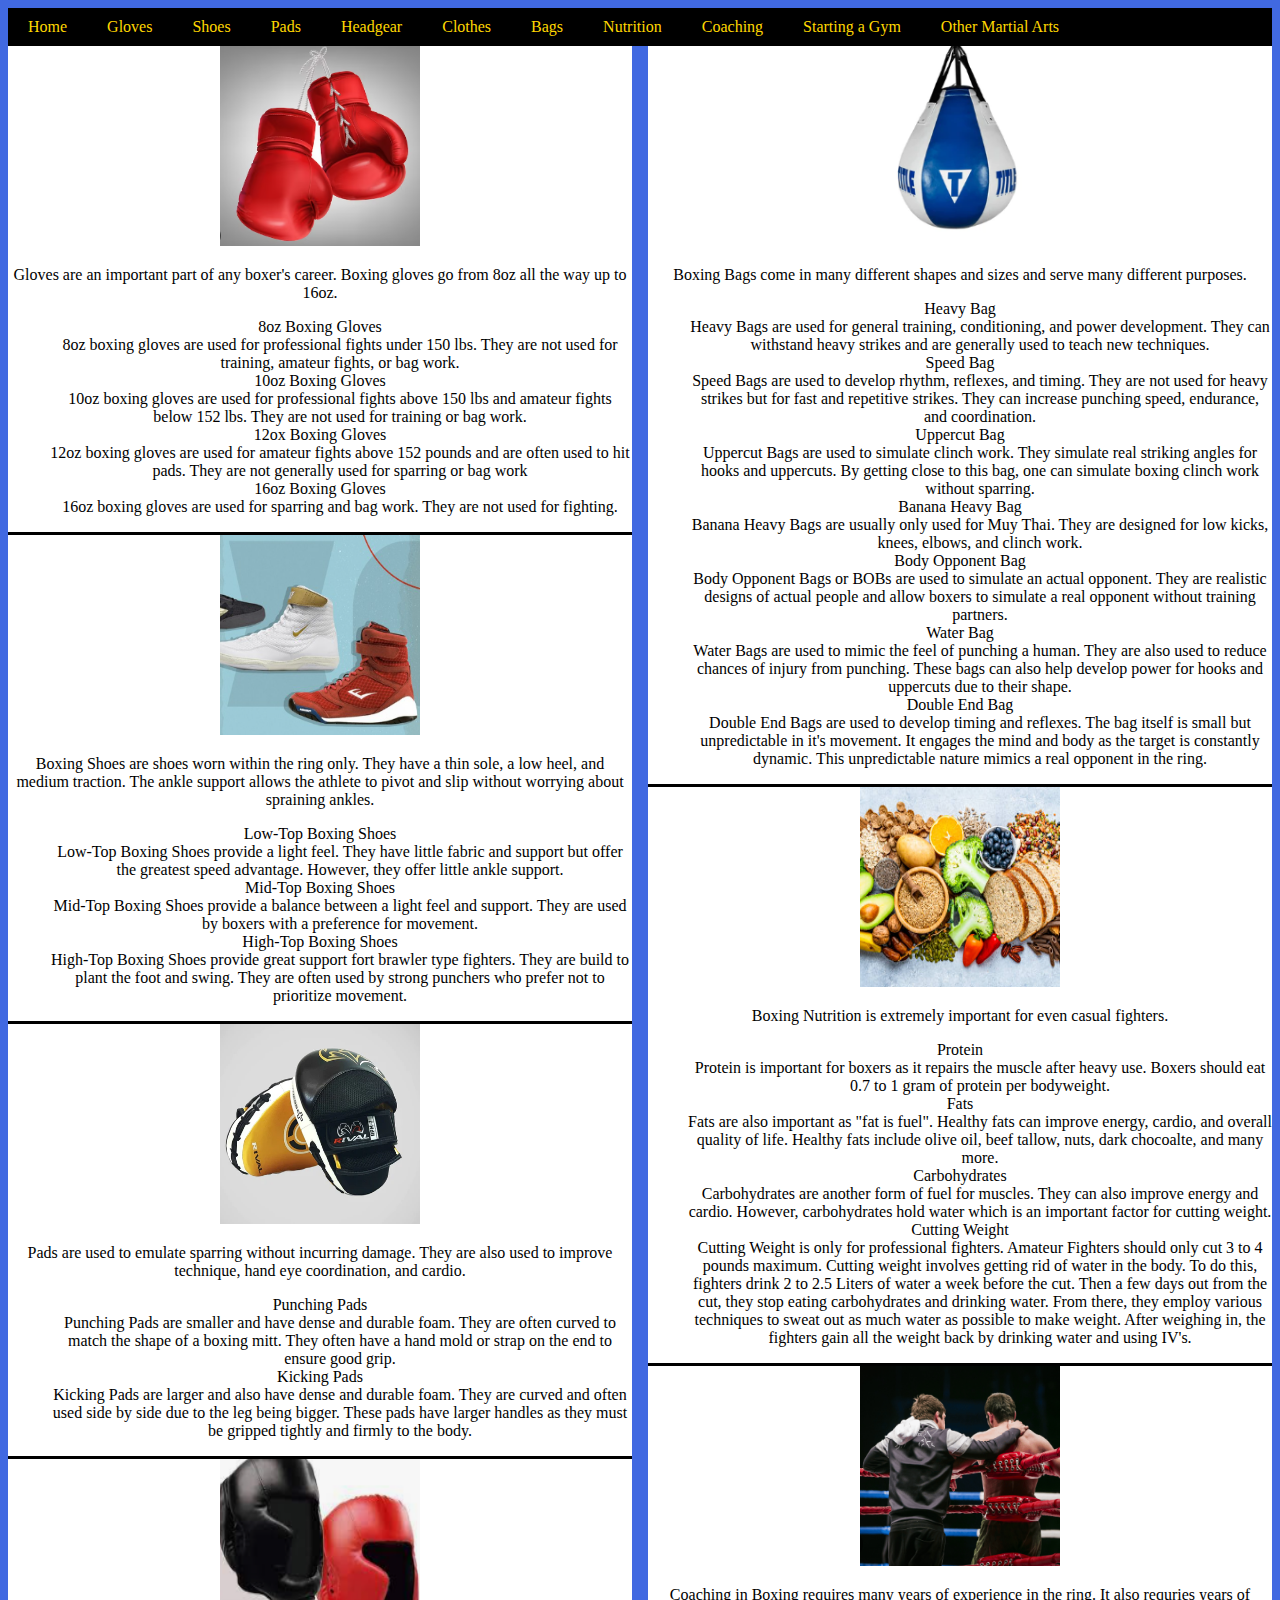
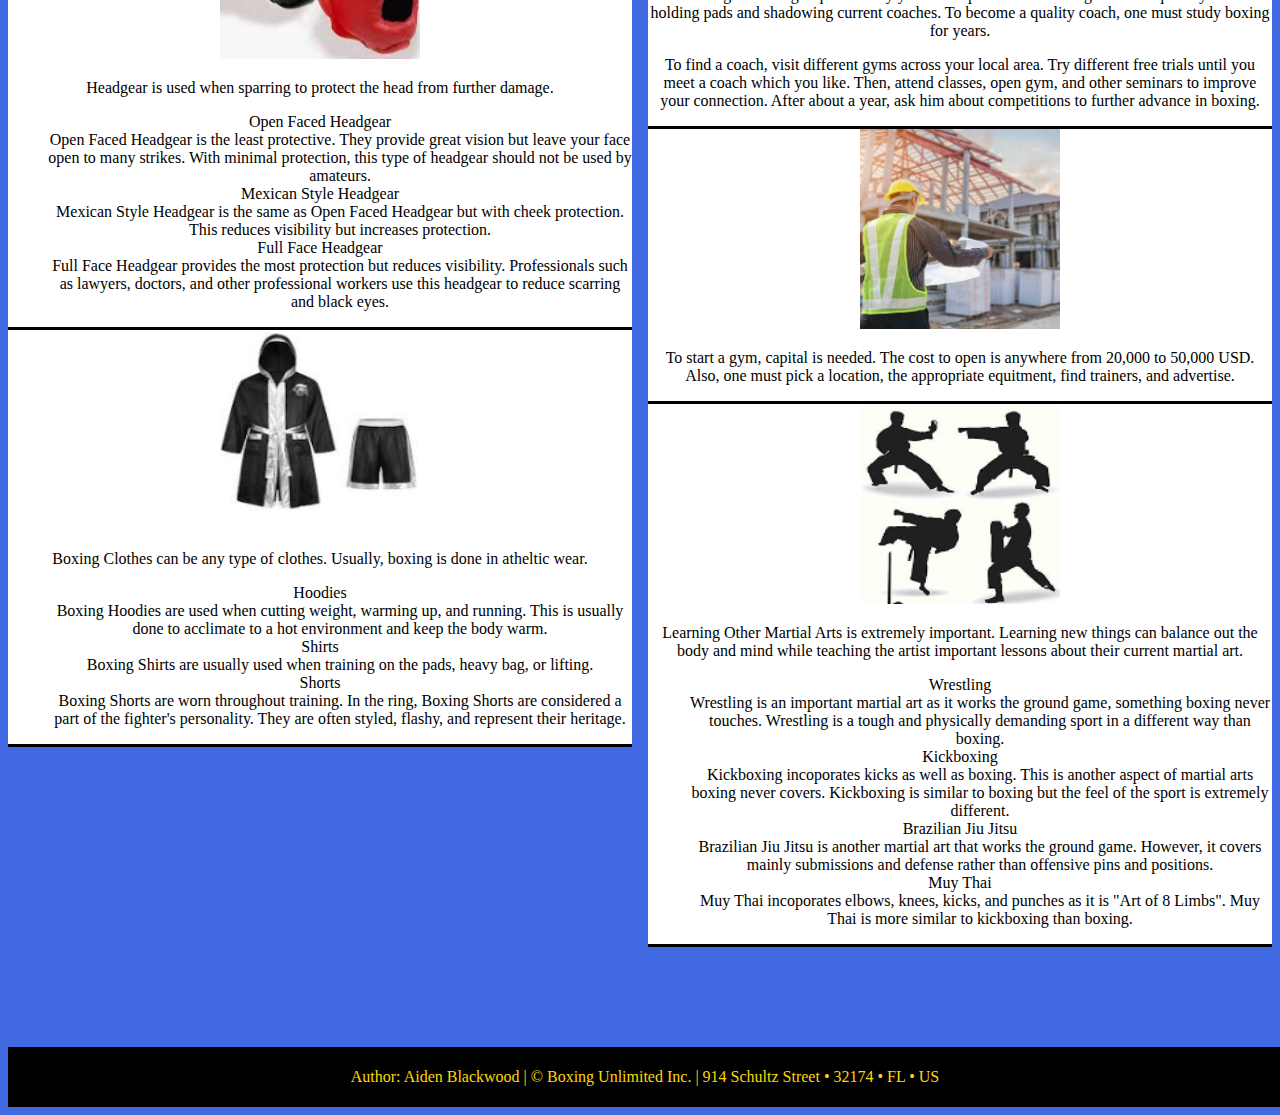
<file: index.html>
<!DOCTYPE html>
<html lang="en">
<head>

    <meta charset="utf-8" />
    <title>Boxing Unlimited Inc.</title>
	<link rel = "icon" type = "image/png" href = "logo.png">
	<link rel = "stylesheet" href = "Styling.css"> 
	<meta name = "viewport" content = "width=device-width, initial-scale=1"/>
</head>

<body>
	
	<header>
      
      <nav class="horizontalNavigation">
	  <a id = "navicon" href = "#">
		<img src = "navicon.png" alt = "">
	  </a>
         <ul> 
			<li><a href="index.html">Home</a></li>
            <li><a href="Gloves/gloves.html">Gloves</a></li>
            <li><a href="Shoes/shoes.html">Shoes</a></li>
            <li><a href="Pads/pads.html">Pads</a></li>
            <li><a href="Headgear/headgear.html">Headgear</a></li>
			<li><a href="Clothes/clothes.html">Clothes</a></li>
			<li><a href="Bags/bags.html">Bags</a></li>
			<li><a href="Nutrition/nutrition.html">Nutrition</a></li>
			<li><a href="Coaching/coaching.html">Coaching</a></li>
			<li><a href="Starting_Gym/starting_gym.html">Starting a Gym</a></li>
			<li><a href="Other_Martial_Arts/other_martial_arts.html">Other Martial Arts</a></li>
         </ul>
      </nav>
   </header>
   
   <main id = "listOfProducts">
		<div id = "Gloves" class = "Products">
			<a href = "Gloves/gloves.html"><img src = "Gloves/Gloves.png" alt = "Boxing Gloves" width = "200" height = "200">
			</a> 
			<p>Gloves are an important part of any boxer's career. Boxing gloves go from 8oz all the way
			up to 16oz.</p>
			<dl>
				<dt>8oz Boxing Gloves</dt>
				<dd>8oz boxing gloves are used for professional fights under 150 lbs. They are not used for training,
				amateur fights, or bag work.</dd>
				<dt>10oz Boxing Gloves</dt>
				<dd>10oz boxing gloves are used for professional fights above 150 lbs and amateur fights below 152 lbs.
				They are not used for training or bag work.</dd>
				<dt>12ox Boxing Gloves</dt>
				<dd>12oz boxing gloves are used for amateur fights above 152 pounds and are often used to hit pads. They
				are not generally used for sparring or bag work</dd>
				<dt>16oz Boxing Gloves</dt>
				<dd>16oz boxing gloves are used for sparring and bag work. They are not used for fighting.</dd> 
			</dl>
		</div>
		
		<div id = "Shoes" class = "Products">
		<a href = "Shoes/shoes.html"><img src = "Shoes/Shoes.png" alt = "Boxing Shoes" width = "200" height = "200">
			</a> 
			<p>Boxing Shoes are shoes worn within the ring only. They have a thin sole, a low heel, and medium traction.
			The ankle support allows the athlete to pivot and slip without worrying about spraining ankles. </p>
			<dl>
				<dt>Low-Top Boxing Shoes</dt>
				<dd>Low-Top Boxing Shoes provide a light feel. They have little fabric and support but offer the greatest
				speed advantage. However, they offer little ankle support.</dd>
				<dt>Mid-Top Boxing Shoes</dd>
				<dd>Mid-Top Boxing Shoes provide a balance between a light feel and support. They are used by boxers with 
				a preference for movement.</dd>
				<dt>High-Top Boxing Shoes</dt>
				<dd>High-Top Boxing Shoes provide great support fort brawler type fighters. They are build to plant the foot
				and swing. They are often used by strong punchers who prefer not to prioritize movement.</dd>
			</dl>
		</div>
			
		<div id = "Pads" class = "Products">
		<a href = "Pads/pads.html"><img src = "Pads/Pads.png" alt = "Pads" width = "200" height = "200">
			</a> 
			<p>Pads are used to emulate sparring without incurring damage. They are also used to improve technique, hand eye
			coordination, and cardio.</p>
			<dl>
				<dt>Punching Pads</dt>
				<dd>Punching Pads are smaller and have dense and durable foam. They are often curved to match the shape of a
				boxing mitt. They often have a hand mold or strap on the end to ensure good grip.</dd>
				<dt>Kicking Pads</dt>
				<dd>Kicking Pads are larger and also have dense and durable foam. They are curved and often used side by side
				due to the leg being bigger. These pads have larger handles as they must be gripped tightly and firmly to the
				body.</dd>
			</dl>
		</div>
		
		<div id = "Headgear" class = "Products">
		<a href = "Headgear/headgear.html"><img src = "Headgear/Headgear.png" alt = "Headgear" width = "200" height = "200">
			</a> 
			<p>Headgear is used when sparring to protect the head from further damage.</p>
			<dl>
				<dt>Open Faced Headgear</dt>
				<dd>Open Faced Headgear is the least protective. They provide great vision but leave your face open to many
				strikes. With minimal protection, this type of headgear should not be used by amateurs.</dd>
				<dt>Mexican Style Headgear</dt>
				<dd>Mexican Style Headgear is the same as Open Faced Headgear but with cheek protection. This reduces visibility
				but increases protection.</dd>
				<dt>Full Face Headgear</dt>
				<dd>Full Face Headgear provides the most protection but reduces visibility. Professionals such as lawyers, doctors,
				and other professional workers use this headgear to reduce scarring and black eyes.</dd>
			</dl>
		</div>
		
		<div id = "Clothes" class = "Products">
		<a href = "Clothes/clothes.html"><img src = "Clothes/Clothes.png" alt = "Clothes" width = "200" height = "200">
			</a> 
			<p>Boxing Clothes can be any type of clothes. Usually, boxing is done in atheltic wear.</p>
			<dl>
				<dt>Hoodies</dt>
				<dd>Boxing Hoodies are used when cutting weight, warming up, and running. This is usually done to acclimate to a
				hot environment and keep the body warm.</dd>
				<dt>Shirts</dt>
				<dd>Boxing Shirts are usually used when training on the pads, heavy bag, or lifting.</dd>
				<dt>Shorts</dt>
				<dd>Boxing Shorts are worn throughout training. In the ring, Boxing Shorts are considered a part of the fighter's
				personality. They are often styled, flashy, and represent their heritage.</dd>
			</dl>
		</div>
		
		<div id = "Bags" class = "Products">
		<a href = "Bags/bags.html"><img src = "Bags/Bags.png" alt = "Bags" width = "200" height = "200">
			</a> 
			<p>Boxing Bags come in many different shapes and sizes and serve many different purposes.</p>
			<dl>
				<dt>Heavy Bag</dt>
				<dd>Heavy Bags are used for general training, conditioning, and power development. They can withstand heavy strikes
				and are generally used to teach new techniques.</dd>
				<dt>Speed Bag</dt>
				<dd>Speed Bags are used to develop rhythm, reflexes, and timing. They are not used for heavy strikes but for fast
				and repetitive strikes. They can increase punching speed, endurance, and coordination.</dd>
				<dt>Uppercut Bag</dt>
				<dd>Uppercut Bags are used to simulate clinch work. They simulate real striking angles for hooks and uppercuts. By
				getting close to this bag, one can simulate boxing clinch work without sparring.</dd>
				<dt>Banana Heavy Bag</dt>
				<dd>Banana Heavy Bags are usually only used for Muy Thai. They are designed for low kicks, knees, elbows, and clinch
				work.</dd>
				<dt>Body Opponent Bag</dt>
				<dd>Body Opponent Bags or BOBs are used to simulate an actual opponent. They are realistic designs of actual people
				and allow boxers to simulate a real opponent without training partners.</dd>
				<dt>Water Bag</dt>
				<dd>Water Bags are used to mimic the feel of punching a human. They are also used to reduce chances of injury from
				punching. These bags can also help develop power for hooks and uppercuts due to their shape.</dd>
				<dt>Double End Bag</dt>
				<dd>Double End Bags are used to develop timing and reflexes. The bag itself is small but unpredictable in it's movement.
				It engages the mind and body as the target is constantly dynamic. This unpredictable nature mimics a real opponent in the 
				ring.</dd>
			</dl>
		</div>
		
		<div id = "Nutrition" class = "Advice">
		<a href = "Nutrition/nutrition.html"><img src = "Nutrition/Nutrition.png" alt = "Nutrition" width = "200" height = "200">
			</a> 
			<p>Boxing Nutrition is extremely important for even casual fighters.</p>
			<dl>
				<dt>Protein</dt>
				<dd>Protein is important for boxers as it repairs the muscle after heavy use. Boxers should eat 0.7 to 1 gram of protein
				per bodyweight.</dd>
				<dt>Fats</dt>
				<dd>Fats are also important as "fat is fuel". Healthy fats can improve energy, cardio, and overall quality of life. Healthy
				fats include olive oil, beef tallow, nuts, dark chocoalte, and many more.</dd>
				<dt>Carbohydrates</dt>
				<dd>Carbohydrates are another form of fuel for muscles. They can also improve energy and cardio. However, carbohydrates hold
				water which is an important factor for cutting weight.</dd>
				<dt>Cutting Weight</dt>
				<dd>Cutting Weight is only for professional fighters. Amateur Fighters should only cut 3 to 4 pounds maximum. Cutting weight
				involves getting rid of water in the body. To do this, fighters drink 2 to 2.5 Liters of water a week before the cut.
				Then a few days out from the cut, they stop eating carbohydrates and drinking water. From there, they employ various techniques
				to sweat out as much water as possible to make weight. After weighing in, the fighters gain all the weight back by drinking water and 
				using IV's.</dd>
			</dl>
		</div>
		
		<div id = "Coaching" class = "Advice">
		<a href = "Coaching/coaching.html"><img src = "Coaching/Coaching.png" alt = "Coaching" width = "200" height = "200">
			</a> 
			<p>Coaching in Boxing requires many years of experience in the ring. It also requries years of holding pads and shadowing current
			coaches. To become a quality coach, one must study boxing for years.</p>
			
			<p>To find a coach, visit different gyms across your local area. Try different free trials until you meet a coach which you like.
			Then, attend classes, open gym, and other seminars to improve your connection. After about a year, ask him about competitions to 
			further advance in boxing.</p>
		</div>
			
		<div id = "StartingAGym" class = "Advice">
		<a href = "Starting_Gym/starting_gym.html"><img src = "Starting_Gym/Starting_Gym.png" alt = "Starting Gym" width = "200" height = "200">
			</a> 
			<p>To start a gym, capital is needed. The cost to open is anywhere from 20,000 to 50,000 USD. Also, one must pick a location,
			the appropriate equitment, find trainers, and advertise.</p>
			
		</div>
		
		<div id = "OtherMartialArts" class = "Advice">
		<a href = "Other_Martial_Arts/other_martial_arts.html"><img src = "Other_Martial_Arts/Other_Martial_Arts.png" alt = "Other Martial Arts" width = "200" height = "200">
			</a> 
			<p>Learning Other Martial Arts is extremely important. Learning new things can balance out the body and mind while teaching the artist
			important lessons about their current martial art.</p>
			<dl>
				<dt>Wrestling</dt>
				<dd>Wrestling is an important martial art as it works the ground game, something boxing never touches. Wrestling is a tough and
				physically demanding sport in a different way than boxing.</dd>
				<dt>Kickboxing</dt>
				<dd>Kickboxing incoporates kicks as well as boxing. This is another aspect of martial arts boxing never covers. Kickboxing is
				similar to boxing but the feel of the sport is extremely different.</dd>
				<dt>Brazilian Jiu Jitsu</dt>
				<dd>Brazilian Jiu Jitsu is another martial art that works the ground game. However, it covers mainly submissions and defense rather
				than offensive pins and positions.</dd>
				<dt>Muy Thai</dt>
				<dd>Muy Thai incoporates elbows, knees, kicks, and punches as it is "Art of 8 Limbs". Muy Thai is more similar to kickboxing than 
				boxing.</dd>
			</dl>
		</div>
	
   </main>
   
   <footer>
		<p>Author: Aiden Blackwood &#124
		&#169 Boxing Unlimited Inc. &#124
		914 Schultz Street &#x2022 32174 &#x2022 FL &#x2022 US</p>
	</footer>
</body>
</html>
</file>
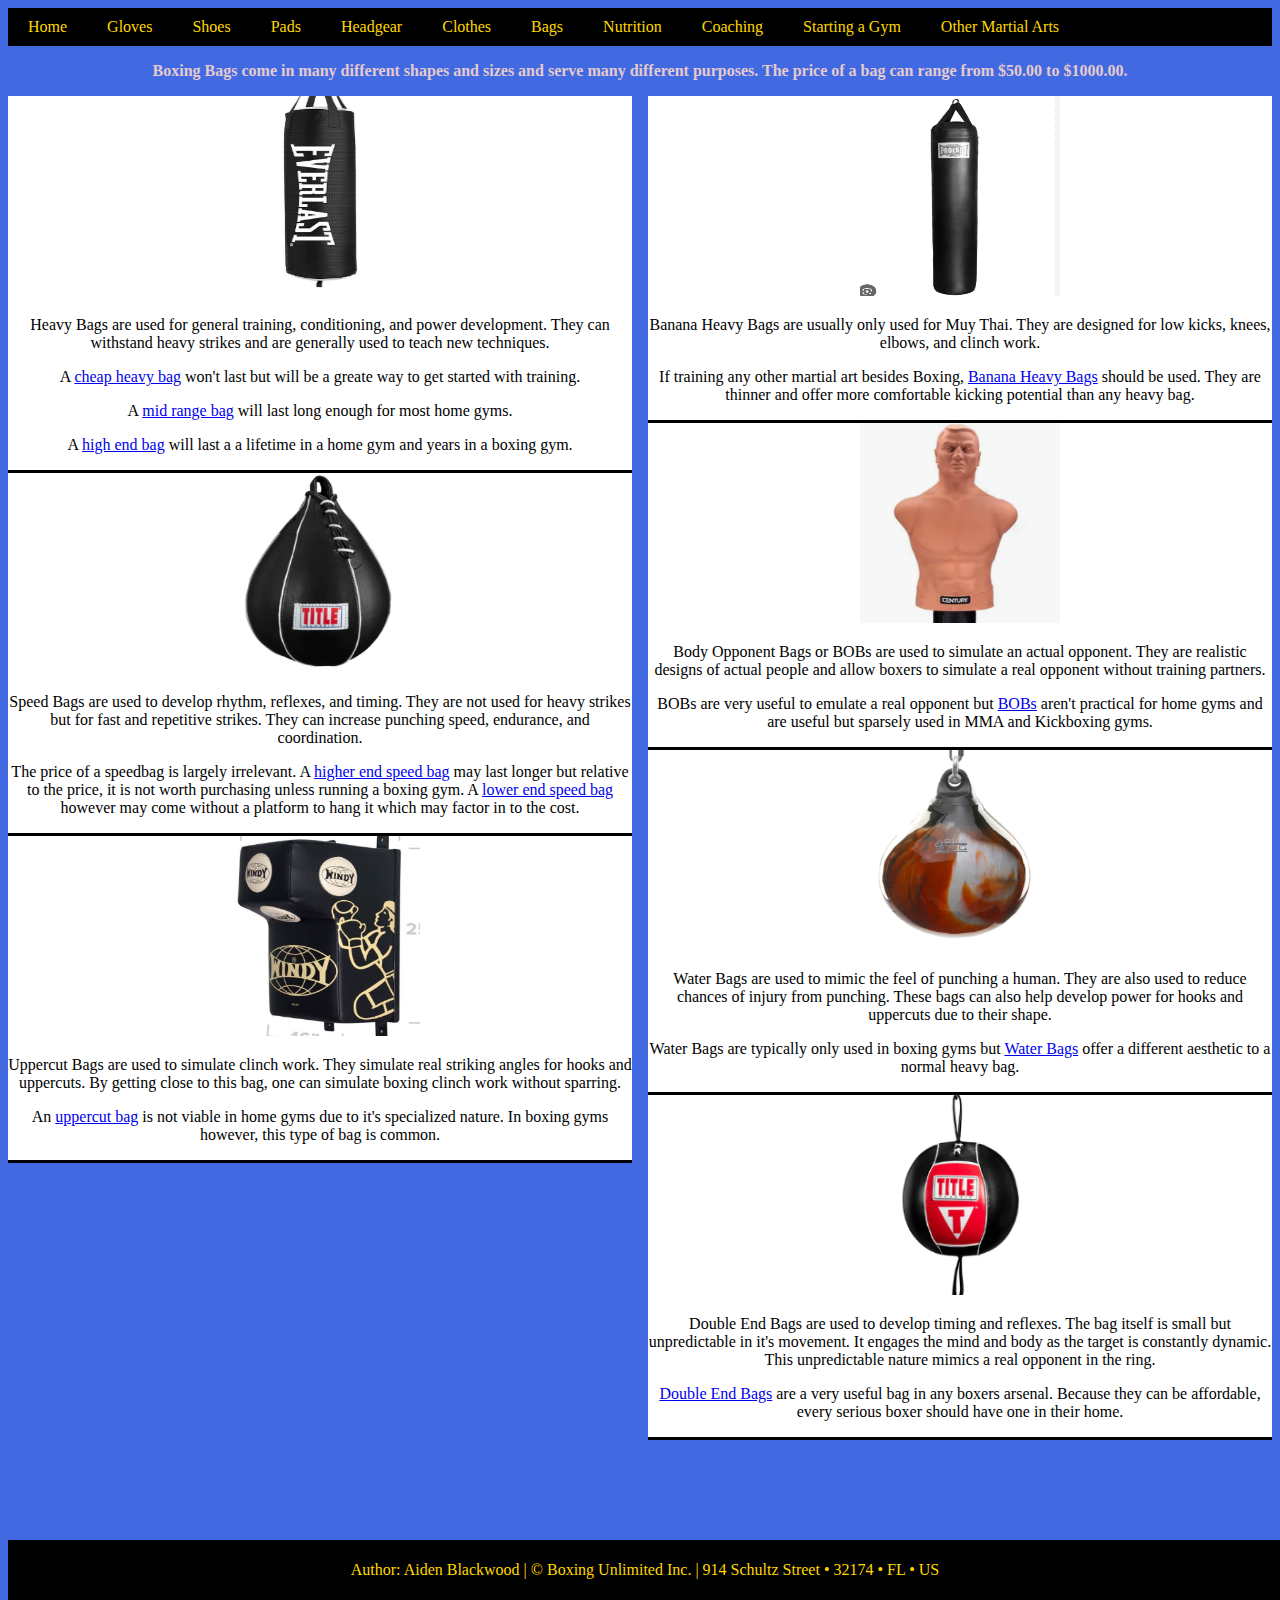
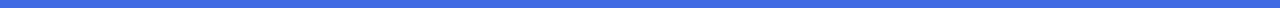
<file: Bags/bags.html>
<!DOCTYPE html>
<!-- Done -->
<!-- CSS Done -->
<html lang="en">
<head>
    <meta charset="utf-8" />
    <title>Boxing Unlimited Inc.</title>
	<link rel = "icon" type = "image/png" href = "../logo.png">
	<link rel = "stylesheet" href = "../Styling.css">
	<meta name = "viewport" content = "width=device-width, initial-scale=1"/>
</head>
	<header>
		  
		  <nav class="horizontalNavigation">
		  <a id = "navicon" href = "#">
			<img src = "../navicon.png" alt = "">
		  </a>
			 <ul> 
				<li><a href="../index.html">Home</a></li>
				<li><a href="../Gloves/gloves.html">Gloves</a></li>
				<li><a href="../Shoes/shoes.html">Shoes</a></li>
				<li><a href="../Pads/pads.html">Pads</a></li>
				<li><a href="../Headgear/headgear.html">Headgear</a></li>
				<li><a href="../Clothes/clothes.html">Clothes</a></li>
				<li><a href="../Bags/bags.html">Bags</a></li>
				<li><a href="../Nutrition/nutrition.html">Nutrition</a></li>
				<li><a href="../Coaching/coaching.html">Coaching</a></li>
				<li><a href="../Starting_Gym/starting_gym.html">Starting a Gym</a></li>
				<li><a href="../Other_Martial_Arts/other_martial_arts.html">Other Martial Arts</a></li>
			 </ul>
		  </nav>
	</header>
	
	 <p class = "beginningInformation">Boxing Bags come in many different shapes and sizes and serve many different purposes. The price of a bag can range
		from $50.00 to $1000.00.</p>
	  <main id = "listOfBags">
		
		<div id = "HeavyBags" class = "Bags">
		<img src = "HeavyBag.png" alt = "Heavy Bag" width = "200" height = "200">
			<p>Heavy Bags are used for general training, conditioning, and power development. They can withstand heavy strikes
				and are generally used to teach new techniques.</p>
			
			<p>A <a href = "https://www.titleboxing.com/products/title-gel-intense-heavy-bag-striking-sleeve#">cheap heavy
			bag</a> won't last but will be a greate way to get started with training.</p>
			
			<p>A <a href = "https://www.everlast.com/elite-2-retail-heavy-bag?refSrc=16796&nosto=nosto-page-product2">mid range
			bag</a> will last long enough for most home gyms.</p>
			
			<p>A <a href = "https://www.modestvintageplayer.com/products/mvp-boxing-bag?variant=29836784909&gad_source=1&gclid=Cj0KCQjwk6SwBhDPARIsAJ59Gwc817yRP7tMciq25-YAoctVtDGDPKYw_clN03ZbhuKHjgrHUGCfUfkaAokfEALw_wcB">high end 
			bag</a> will last a a lifetime in a home gym and years in a boxing gym.</p>
		</div>
		
		<div id = "SpeedBags" class = "Bags">
		<img src = "SpeedBag.png" alt = "Speed Bag" width = "200" height = "200">
			<p>Speed Bags are used to develop rhythm, reflexes, and timing. They are not used for heavy strikes but for fast
				and repetitive strikes. They can increase punching speed, endurance, and coordination.</p>
			
			<p>The price of a speedbag is largely irrelevant. A <a href = "https://www.titleboxing.com/products/title-complete-professional-adjustable-speed-bag-platform#">higher end speed bag</a>
			may last longer but relative to the price, it is not worth purchasing unless running a boxing gym. A <a href = "https://www.titleboxing.com/products/title-classic-super-speed-bag-v2#">
			lower end speed bag</a> however may come without a platform to hang it which may factor in to the cost.</p>
		</div>
		
		<div id = "UppercutBag" class = "Bags">
		<img src = "UppercutBag.png" alt = "Uppercut Bag" width = "200" height = "200">
			<p>Uppercut Bags are used to simulate clinch work. They simulate real striking angles for hooks and uppercuts. By
				getting close to this bag, one can simulate boxing clinch work without sparring.</p>
				
			<p>An <a href = "https://www.ringsandcages.com/product-page/wall-mount-uppercut-hook-bag">uppercut bag</a>
			is not viable in home gyms due to it's specialized nature. In boxing gyms however, this type of bag is common.</p>
		</div>
		
		<div id = "BananaHeavyBag" class = "Bags">
		<img src = "BananaHeavyBag.png" alt = "Banana Heavy Bag" width = "200" height = "200">
			<p>Banana Heavy Bags are usually only used for Muy Thai. They are designed for low kicks, knees, elbows, and clinch
				work.</p>
				
			<p>If training any other martial art besides Boxing, <a href = "https://www.amazon.com/Muay-Thai-Banana-Heavy-Bag/dp/B00U4LTGKU?th=1">Banana Heavy Bags</a>
			should be used. They are thinner and offer more comfortable kicking potential than any heavy bag.</p>
		</div>
		
		<div id = "BodyOpponentBag" class = "Bags">
		<img src = "BOB.png" alt = "BOB" width = "200" height = "200">
			<p>Body Opponent Bags or BOBs are used to simulate an actual opponent. They are realistic designs of actual people
				and allow boxers to simulate a real opponent without training partners.</p>
				
			<p>BOBs are very useful to emulate a real opponent but <a href = "hhttps://centurymartialarts.com/collections/bob/products/bob-body-opponent-bag">BOBs</a>
			aren't practical for home gyms and are useful but sparsely used in MMA and Kickboxing gyms.</p>
		</div>
		
		<div id = "WaterBag" class = "Bags">
		<img src = "WaterBag.png" alt = "Water Bag" width = "200" height = "200">
			<p>Water Bags are used to mimic the feel of punching a human. They are also used to reduce chances of injury from
				punching. These bags can also help develop power for hooks and uppercuts due to their shape.</p>
				
			<p>Water Bags are typically only used in boxing gyms but <a href = "https://us.phantom-athletics.com/products/boxing-bag-hydro">Water Bags</a>
			offer a different aesthetic to a normal heavy bag.</p>
		</div>
		
		<div id = "DoubleEndBag" class = "Bags">
		<img src = "DoubleEndBag.png" alt = "Double End Bag" width = "200" height = "200">
			<p>Double End Bags are used to develop timing and reflexes. The bag itself is small but unpredictable in it's movement.
				It engages the mind and body as the target is constantly dynamic. This unpredictable nature mimics a real opponent in the 
				ring.</p>
				
			<p><a href = "https://www.titleboxing.com/products/title-double-end-bag">Double End Bags</a> are a very useful bag in any boxers
			arsenal. Because they can be affordable, every serious boxer should have one in their home.</p>
		</div>
		
		
   </main>
   <footer>
		<p>Author: Aiden Blackwood &#124
		&#169 Boxing Unlimited Inc. &#124
		914 Schultz Street &#x2022 32174 &#x2022 FL &#x2022 US</p>
	</footer>
</file>
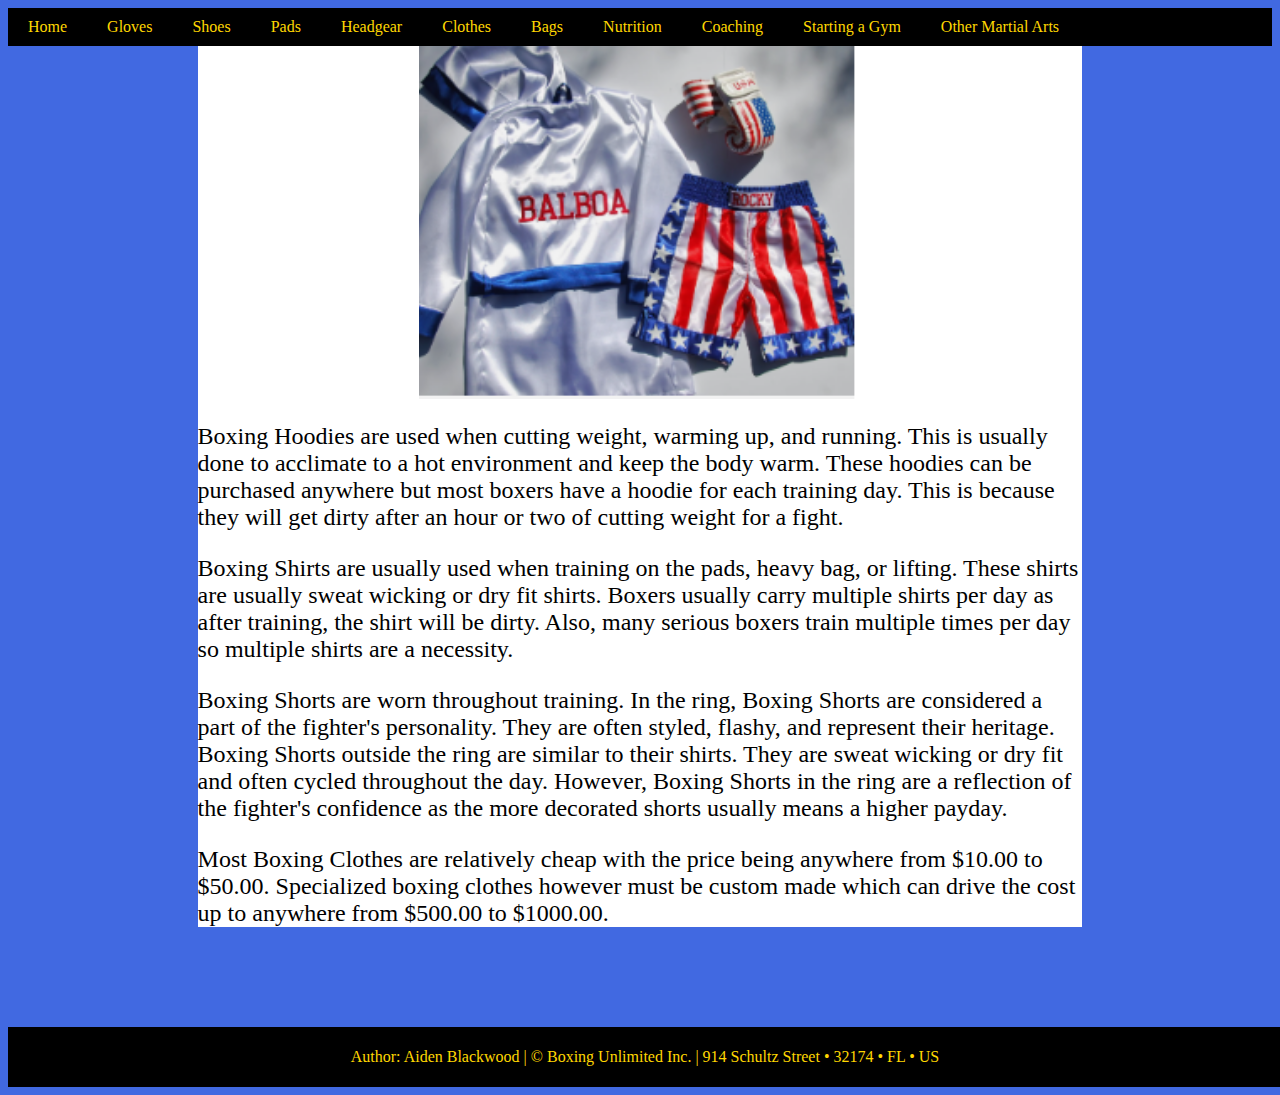
<file: Clothes/clothes.html>
<!DOCTYPE html>
<!-- Done -->
<!-- CSS Done -->
<html lang="en">
<head>
    <meta charset="utf-8" />
    <title>Boxing Unlimited Inc.</title>
	<link rel = "icon" type = "image/png" href = "../logo.png">
	<link rel = "stylesheet" href = "../Styling.css">
	<meta name = "viewport" content = "width=device-width, initial-scale=1"/>
</head>
	<header>
		  
		  <nav class="horizontalNavigation">
		  <a id = "navicon" href = "#">
			<img src = "../navicon.png" alt = "">
		  </a>
			 <ul> 
				<li><a href="../index.html">Home</a></li>
				<li><a href="../Gloves/gloves.html">Gloves</a></li>
				<li><a href="../Shoes/shoes.html">Shoes</a></li>
				<li><a href="../Pads/pads.html">Pads</a></li>
				<li><a href="../Headgear/headgear.html">Headgear</a></li>
				<li><a href="../Clothes/clothes.html">Clothes</a></li>
				<li><a href="../Bags/bags.html">Bags</a></li>
				<li><a href="../Nutrition/nutrition.html">Nutrition</a></li>
				<li><a href="../Coaching/coaching.html">Coaching</a></li>
				<li><a href="../Starting_Gym/starting_gym.html">Starting a Gym</a></li>
				<li><a href="../Other_Martial_Arts/other_martial_arts.html">Other Martial Arts</a></li>
			 </ul>
		  </nav>
	   </header>
	   
	   
	<main id = "ClothesList">
		<img src = "Clothes2.png" alt = "Coaching Boxing" width = "80%" height = "80%" class = "center">
		<p>Boxing Hoodies are used when cutting weight, warming up, and running. This is usually done to acclimate to a
				hot environment and keep the body warm. These hoodies can be purchased anywhere but most boxers have a
				hoodie for each training day. This is because they will get dirty after an hour or two of cutting weight
				for a fight.</p>
				
		<p>Boxing Shirts are usually used when training on the pads, heavy bag, or lifting. These shirts are usually 
				sweat wicking or dry fit shirts. Boxers usually carry multiple shirts per day as after training, the shirt
				will be dirty. Also, many serious boxers train multiple times per day so multiple shirts are a necessity.</p>
				
		<p>Boxing Shorts are worn throughout training. In the ring, Boxing Shorts are considered a part of the fighter's
				personality. They are often styled, flashy, and represent their heritage. Boxing Shorts outside the ring are 
				similar to their shirts. They are sweat wicking or dry fit and often cycled throughout the day. However,
				Boxing Shorts in the ring are a reflection of the fighter's confidence as the more decorated shorts usually
				means a higher payday.</p>
		
		<p>Most Boxing Clothes are relatively cheap with the price being anywhere from $10.00 to $50.00. Specialized boxing
		clothes however must be custom made which can drive the cost up to anywhere from $500.00 to $1000.00.</p>
		
		
	</main>
	<footer>
		<p>Author: Aiden Blackwood &#124
		&#169 Boxing Unlimited Inc. &#124
		914 Schultz Street &#x2022 32174 &#x2022 FL &#x2022 US</p>
	</footer>
</file>
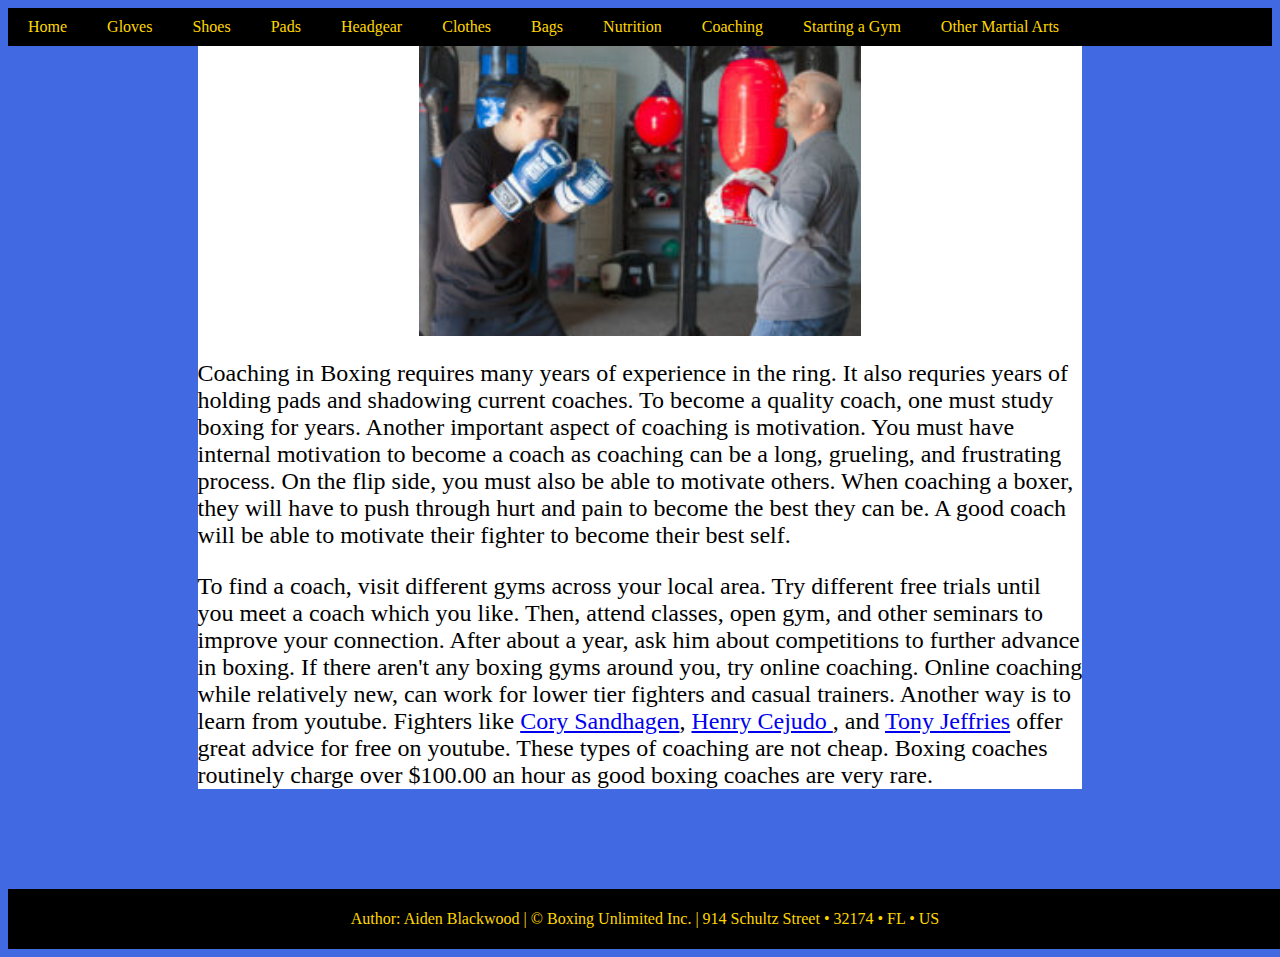
<file: Coaching/coaching.html>
<!DOCTYPE html>
<!-- Done -->
<!-- CSS DOne -->
<html lang="en">
<head>
    <meta charset="utf-8" />
    <title>Boxing Unlimited Inc.</title>
	<link rel = "icon" type = "image/png" href = "../logo.png">
	<link rel = "stylesheet" href = "../Styling.css">
	<meta name = "viewport" content = "width=device-width, initial-scale=1"/>
</head>
	<header>
		  
		  <nav class="horizontalNavigation">
		  <a id = "navicon" href = "#">
			<img src = "../navicon.png" alt = "">
		  </a>
			 <ul> 
				<li><a href="../index.html">Home</a></li>
				<li><a href="../Gloves/gloves.html">Gloves</a></li>
				<li><a href="../Shoes/shoes.html">Shoes</a></li>
				<li><a href="../Pads/pads.html">Pads</a></li>
				<li><a href="../Headgear/headgear.html">Headgear</a></li>
				<li><a href="../Clothes/clothes.html">Clothes</a></li>
				<li><a href="../Bags/bags.html">Bags</a></li>
				<li><a href="../Nutrition/nutrition.html">Nutrition</a></li>
				<li><a href="../Coaching/coaching.html">Coaching</a></li>
				<li><a href="../Starting_Gym/starting_gym.html">Starting a Gym</a></li>
				<li><a href="../Other_Martial_Arts/other_martial_arts.html">Other Martial Arts</a></li>
			 </ul>
		  </nav>
	   </header>
	   
	 <main id = "CoachingAdvice">
		<img src = "Coaching2.png" alt = "Coaching Boxing" width = "80%" height = "80%" class = "center">
		<p>Coaching in Boxing requires many years of experience in the ring. It also requries years of holding pads and shadowing current
			coaches. To become a quality coach, one must study boxing for years. Another important aspect of coaching is motivation. You
			must have internal motivation to become a coach as coaching can be a long, grueling, and frustrating process. On the flip side,
			you must also be able to motivate others. When coaching a boxer, they will have to push through hurt and pain to become the best
			they can be. A good coach will be able to motivate their fighter to become their best self.</p>
			
		<p>To find a coach, visit different gyms across your local area. Try different free trials until you meet a coach which you like.
			Then, attend classes, open gym, and other seminars to improve your connection. After about a year, ask him about competitions to 
			further advance in boxing. If there aren't any boxing gyms around you, try online coaching. Online coaching while relatively new,
			can work for lower tier fighters and casual trainers. Another way is to learn from youtube. Fighters like <a href = "https://www.youtube.com/@CorySandhagenMMA">
			Cory Sandhagen</a>, <a href = "https://www.youtube.com/@HenryCejudoTripleC">Henry Cejudo </a>, and <a href = "https://www.youtube.com/@Tony_Jeffries">Tony Jeffries</a>
			offer great advice for free on youtube. These types of coaching are not cheap. Boxing coaches routinely charge over $100.00 an hour
			as good boxing coaches are very rare.</p>
	 
		
	 </main>
	 <footer>
		<p>Author: Aiden Blackwood &#124
		&#169 Boxing Unlimited Inc. &#124
		914 Schultz Street &#x2022 32174 &#x2022 FL &#x2022 US</p>
	</footer>
</file>
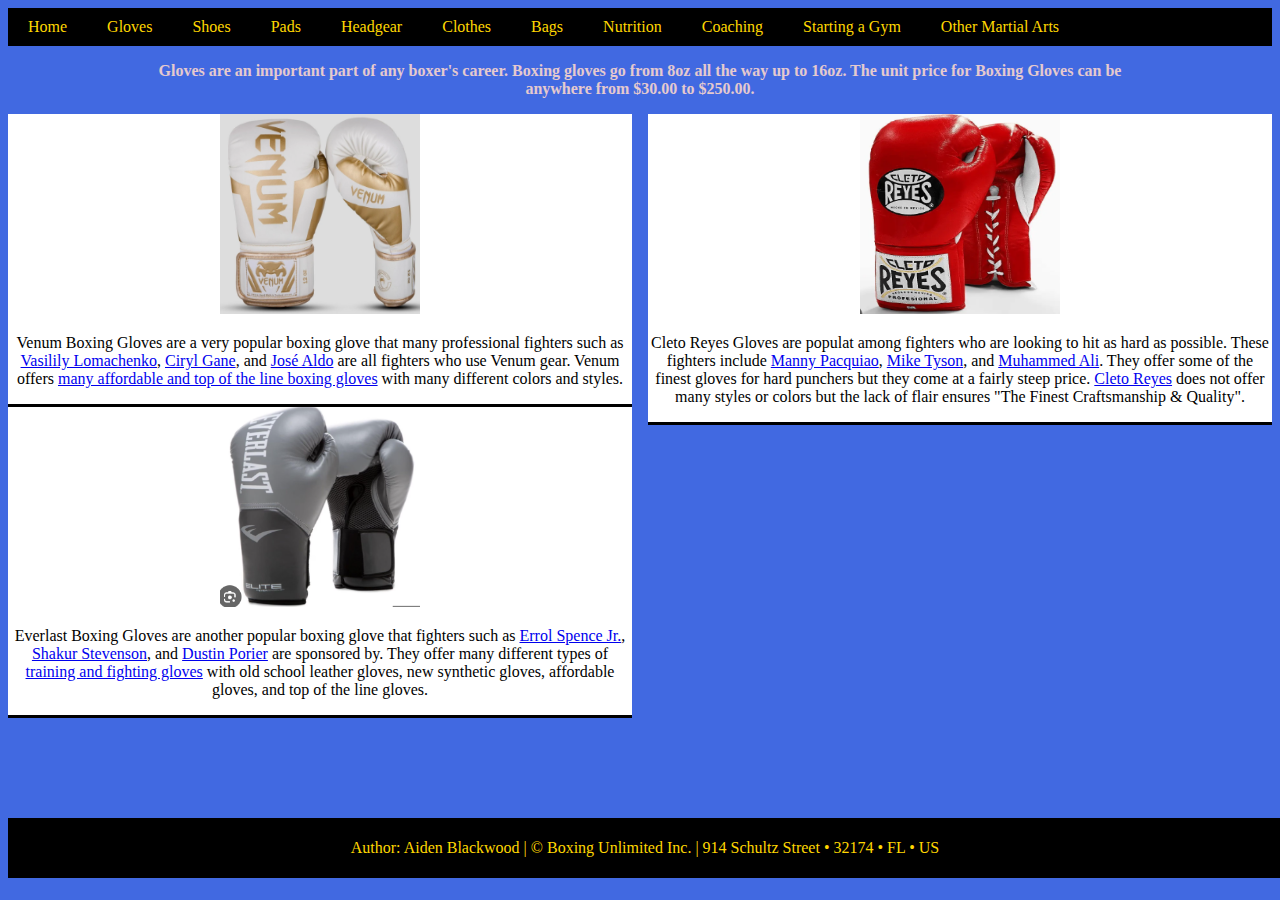
<file: Gloves/gloves.html>
<!DOCTYPE html>
<!-- Done -->
<html lang="en">
<head>
    <meta charset="utf-8" />
    <title>Boxing Unlimited Inc.</title>
	<link rel = "icon" type = "image/png" href = "../logo.png">
	<link rel = "stylesheet" href = "../Styling.css">
	<meta name = "viewport" content = "width=device-width, initial-scale=1"/>
</head>
	<header>
		  <nav class="horizontalNavigation">
		  <a id = "navicon" href = "#">
			<img src = "../navicon.png" alt = "">
		  </a>
			 <ul> 
				<li><a href="../index.html">Home</a></li>
				<li><a href="../Gloves/gloves.html">Gloves</a></li>
				<li><a href="../Shoes/shoes.html">Shoes</a></li>
				<li><a href="../Pads/pads.html">Pads</a></li>
				<li><a href="../Headgear/headgear.html">Headgear</a></li>
				<li><a href="../Clothes/clothes.html">Clothes</a></li>
				<li><a href="../Bags/bags.html">Bags</a></li>
				<li><a href="../Nutrition/nutrition.html">Nutrition</a></li>
				<li><a href="../Coaching/coaching.html">Coaching</a></li>
				<li><a href="../Starting_Gym/starting_gym.html">Starting a Gym</a></li>
				<li><a href="../Other_Martial_Arts/other_martial_arts.html">Other Martial Arts</a></li>
			 </ul>
		  </nav>
	   </header>
	 <p class = "beginningInformation">Gloves are an important part of any boxer's career. Boxing gloves go from 8oz all the way
			up to 16oz. The unit price for Boxing Gloves can be anywhere from $30.00 to $250.00.</p> 
	<main id = "GlovesPage">
	
		<div id = "VenumGloves"/>
			<img src = "Venum.png" alt = "Venum Gloves" width = "200" height = "200">
			<p>Venum Boxing Gloves are a very popular boxing glove that many professional fighters such
			as <a href = "https://en.wikipedia.org/wiki/Vasiliy_Lomachenko" target = "_blank">Vasilily Lomachenko</a>, 
			<a href = "https://en.wikipedia.org/wiki/Ciryl_Gane" target = "_blank">Ciryl Gane</a>, and 
			<a href = "https://en.wikipedia.org/wiki/Jos%C3%A9_Aldo" target = "_blank"</a>Jos&#233 Aldo</a> are all fighters who use Venum gear.
			Venum offers <a href = "https://www.venum.com/collections/boxing-gloves?page=5" target = "_blank">many affordable and top of the line boxing gloves</a> 
			with many different colors and styles.</p>
		</div>
		
		<div id = "EverlastGloves"/>
			<img src = "Everlast.png" alt = "Everlast Gloves" width = "200" height = "200">
			<p>Everlast Boxing Gloves are another popular boxing glove that fighters such as <a href = "https://en.wikipedia.org/wiki/Errol_Spence_Jr." target = "_blank">
			Errol Spence Jr.</a>, <a href = "https://en.wikipedia.org/wiki/Shakur_Stevenson" target = "_blank">Shakur Stevenson</a>, and 
			<a href = "https://en.wikipedia.org/wiki/Dustin_Poirier" target = "_blank">Dustin Porier</a> are sponsored by. 
			They offer many different types of <a href = "https://www.everlast.com/fight/boxing/gloves?size=170&color=67" target = "_blank">training and fighting gloves</a> 
			with old school leather gloves, new synthetic gloves, affordable gloves, and top of the line gloves.</p>
		</div>
		
		<div id = "CletoReyesGloves">
			<img src = "CletoReyes.png" alt = "Cleto Reyes Gloves" width = "200" height = "200">
			<p>Cleto Reyes Gloves are populat among fighters who are looking to hit as hard as possible. These fighters
			include <a href = "https://en.wikipedia.org/wiki/Manny_Pacquiao" target = "_blank">Manny Pacquiao</a>, 
			<a href = "https://en.wikipedia.org/wiki/Mike_Tyson" target = "_blank">Mike Tyson</a>, and 
			<a href = "https://en.wikipedia.org/wiki/Muhammad_Ali" target =  "_blank">Muhammed Ali</a>.
			They offer some of the finest gloves for hard punchers but they come at a fairly steep price. <a href = "https://cletoreyesboxing.com/product-category/cleto-reyes-boxing-gloves/" target = "_blank">
			Cleto Reyes</a> does not offer many styles or colors but the lack of flair ensures "The Finest Craftsmanship & Quality".</p>
		</div>
		
		
	</main>
	<footer>
		<p>Author: Aiden Blackwood &#124
		&#169 Boxing Unlimited Inc. &#124
		914 Schultz Street &#x2022 32174 &#x2022 FL &#x2022 US</p>
	</footer>
</file>
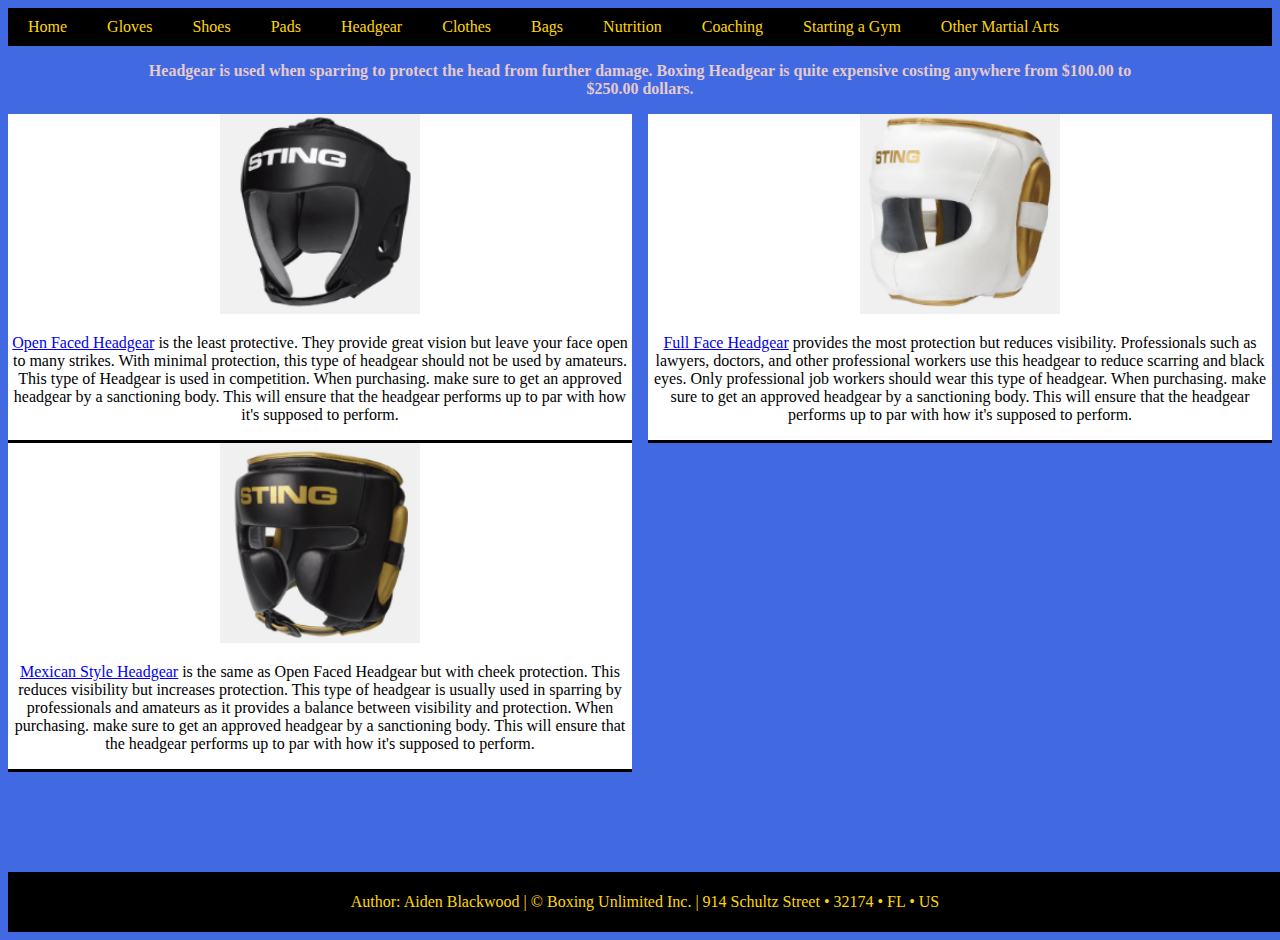
<file: Headgear/headgear.html>
<!DOCTYPE html>
<!-- Done -->
<html lang="en">
<head>
    <meta charset="utf-8" />
    <title>Boxing Unlimited Inc.</title>
	<link rel = "icon" type = "image/png" href = "../logo.png">
	<link rel = "stylesheet" href = "../Styling.css">
	<meta name = "viewport" content = "width=device-width, initial-scale=1"/>
</head>
	<header>
		  
		  <nav class="horizontalNavigation">
		  <a id = "navicon" href = "#">
			<img src = "../navicon.png" alt = "">
		  </a>
			 <ul> 
				<li><a href="../index.html">Home</a></li>
				<li><a href="../Gloves/gloves.html">Gloves</a></li>
				<li><a href="../Shoes/shoes.html">Shoes</a></li>
				<li><a href="../Pads/pads.html">Pads</a></li>
				<li><a href="../Headgear/headgear.html">Headgear</a></li>
				<li><a href="../Clothes/clothes.html">Clothes</a></li>
				<li><a href="../Bags/bags.html">Bags</a></li>
				<li><a href="../Nutrition/nutrition.html">Nutrition</a></li>
				<li><a href="../Coaching/coaching.html">Coaching</a></li>
				<li><a href="../Starting_Gym/starting_gym.html">Starting a Gym</a></li>
				<li><a href="../Other_Martial_Arts/other_martial_arts.html">Other Martial Arts</a></li>
			 </ul>
		  </nav>
	   </header>
	<p class = "beginningInformation">Headgear is used when sparring to protect the head from further damage. Boxing Headgear is quite expensive costing anywhere from
		$100.00 to $250.00 dollars.</p>
		
	<main id = "HeadgearTypes">
		
		<div id = "OpenFaced" class = "odd">
			<img src = "OpenFace.png" alt = "Open Face" width = "200" height = "200">
			<p><a href = "https://stingsports.com/products/orion-gel-open-face-head-guard-1?variant=42036402389217" target = "_blank">Open Faced Headgear</a> 
			is the least protective. They provide great vision but leave your face open to many strikes. With minimal protection,
			this type of headgear should not be used by amateurs. This type of Headgear is used in competition. When purchasing. 
			make sure to get an approved headgear by a sanctioning body. This will ensure that the headgear performs up to par with
			how it's supposed to perform.</p>
		</div>
		
		<div id = "MexicanStyle" class = "even">
			<img src = "Mexican.png" alt = "Mexican" width = "200" height = "200">
			<p><a href = "https://forzasports.com/products/rival-boxing-rhg30-mexican-training-headgear" target = "_blank">Mexican Style Headgear</a> 
			is the same as Open Faced Headgear but with cheek protection. This reduces visibility but increases protection. This 
			type of headgear is usually used in sparring by professionals and amateurs as it provides a balance between visibility
			and protection. When purchasing. make sure to get an approved headgear by a sanctioning body. This will ensure that the
			headgear performs up to par with how it's supposed to perform.</p>	
		</div>
		
		<div id = "FullFace" class = "odd">
			<img src = "FullFace.png" alt = "Full Face" width = "200" height = "200">
			<p><a href = "https://valisports.com/products/nista-face-saver" target = "_blank">Full Face Headgear</a> provides 
			the most protection but reduces visibility. Professionals such as lawyers, doctors, and other professional workers 
			use this headgear to reduce scarring and black eyes. Only professional job workers should wear this type of headgear. 
			When purchasing. make sure to get an approved headgear by a sanctioning body. This will ensure that the headgear 
			performs up to par with how it's supposed to perform.</p>
		</div>
		
	</main>
	<footer>
		<p>Author: Aiden Blackwood &#124
		&#169 Boxing Unlimited Inc. &#124
		914 Schultz Street &#x2022 32174 &#x2022 FL &#x2022 US</p>
	</footer>
</file>
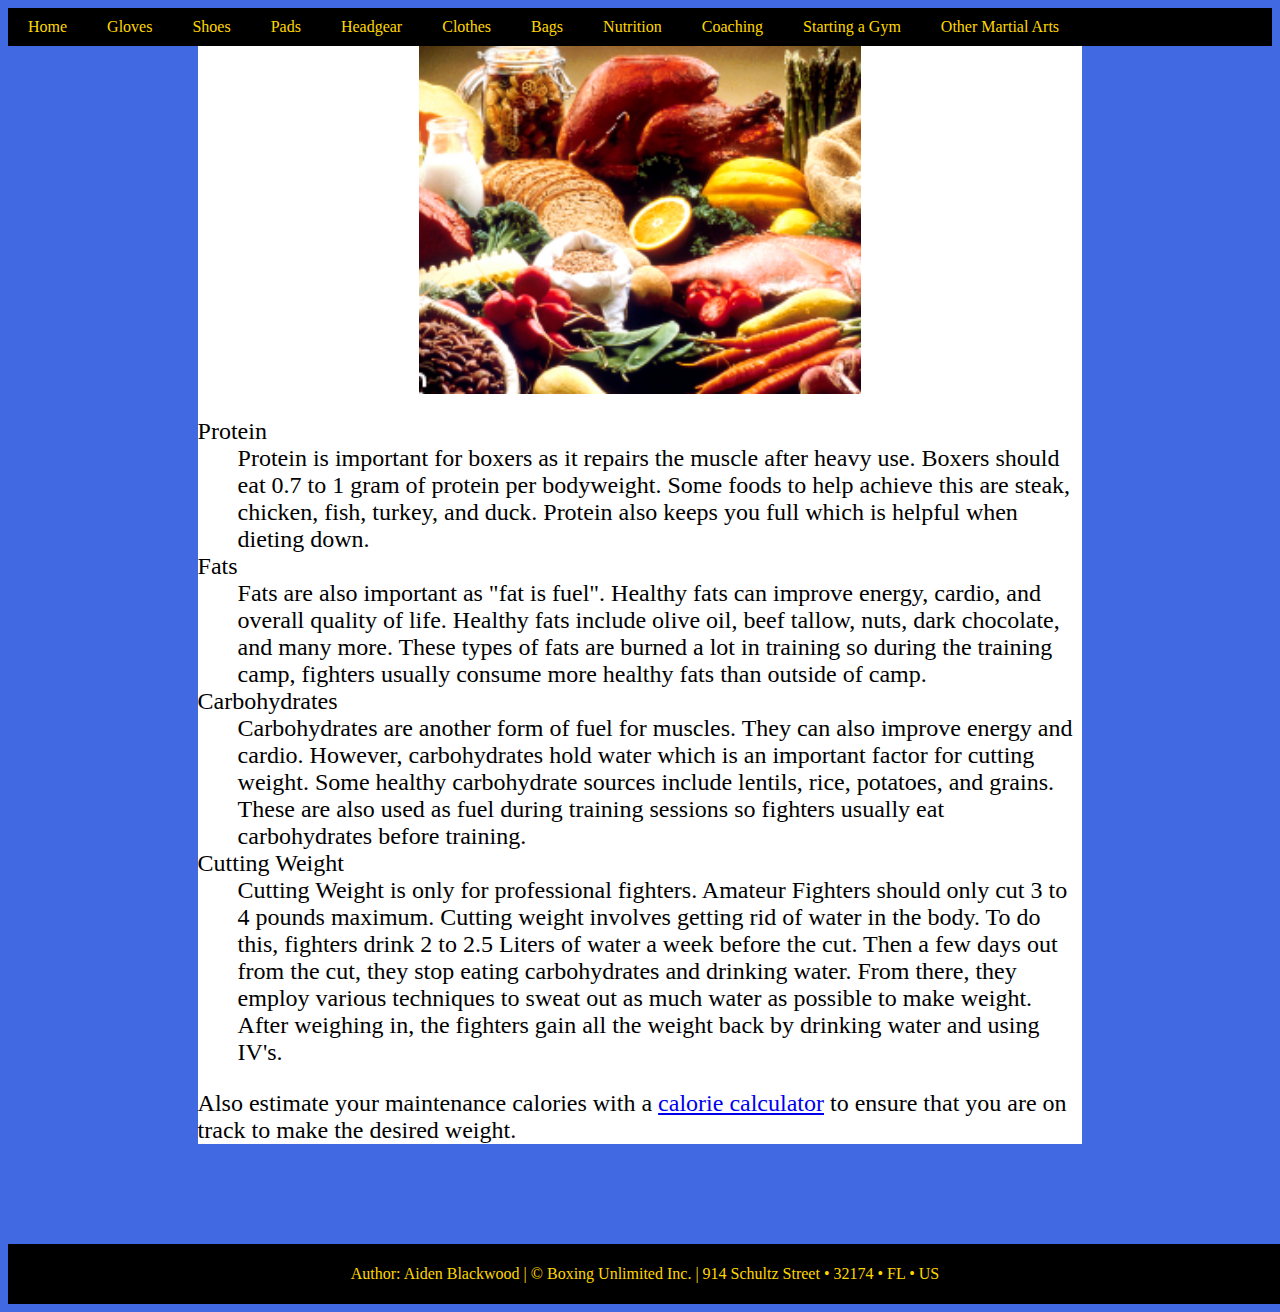
<file: Nutrition/nutrition.html>
<!DOCTYPE html>
<!-- Done -->
<html lang="en">
<head>
    <meta charset="utf-8" />
    <title>Boxing Unlimited Inc.</title>
	<link rel = "icon" type = "image/png" href = "../logo.png">
	<link rel = "stylesheet" href = "../Styling.css">
	<meta name = "viewport" content = "width=device-width, initial-scale=1"/>
</head>
	<header>
		  
		  <nav class="horizontalNavigation">
		  <a id = "navicon" href = "#">
			<img src = "../navicon.png" alt = "">
		  </a>
			 <ul> 
				<li><a href="../index.html">Home</a></li>
				<li><a href="../Gloves/gloves.html">Gloves</a></li>
				<li><a href="../Shoes/shoes.html">Shoes</a></li>
				<li><a href="../Pads/pads.html">Pads</a></li>
				<li><a href="../Headgear/headgear.html">Headgear</a></li>
				<li><a href="../Clothes/clothes.html">Clothes</a></li>
				<li><a href="../Bags/bags.html">Bags</a></li>
				<li><a href="../Nutrition/nutrition.html">Nutrition</a></li>
				<li><a href="../Coaching/coaching.html">Coaching</a></li>
				<li><a href="../Starting_Gym/starting_gym.html">Starting a Gym</a></li>
				<li><a href="../Other_Martial_Arts/other_martial_arts.html">Other Martial Arts</a></li>
			 </ul>
		  </nav>
	   </header>
	   
	<main id = "NutritionInformation">
		<img src = "Food.png" alt = "Foods" width = "80%" height = "80%" class = "center">
		<dl>
			<dt>Protein</dt>
			<dd>Protein is important for boxers as it repairs the muscle after heavy use. Boxers should eat 0.7 to 1 gram of protein
			per bodyweight. Some foods to help achieve this are steak, chicken, fish, turkey, and duck. Protein also keeps you full
			which is helpful when dieting down.</dd>
			<dt>Fats</dt>
			<dd>Fats are also important as "fat is fuel". Healthy fats can improve energy, cardio, and overall quality of life. Healthy
			fats include olive oil, beef tallow, nuts, dark chocolate, and many more. These types of fats are burned a lot in training
			so during the training camp, fighters usually consume more healthy fats than outside of camp.</dd>
			<dt>Carbohydrates</dt>
			<dd>Carbohydrates are another form of fuel for muscles. They can also improve energy and cardio. However, carbohydrates hold
			water which is an important factor for cutting weight. Some healthy carbohydrate sources include lentils, rice, potatoes,
			and grains. These are also used as fuel during training sessions so fighters usually eat carbohydrates before training.</dd>
			<dt>Cutting Weight</dt>
			<dd>Cutting Weight is only for professional fighters. Amateur Fighters should only cut 3 to 4 pounds maximum. Cutting weight
			involves getting rid of water in the body. To do this, fighters drink 2 to 2.5 Liters of water a week before the cut.
			Then a few days out from the cut, they stop eating carbohydrates and drinking water. From there, they employ various techniques
			to sweat out as much water as possible to make weight. After weighing in, the fighters gain all the weight back by drinking water and 
			using IV's.</dd>
		</dl>
		
		<p>Also estimate your maintenance calories with a <a href = "https://www.calculator.net/calorie-calculator.html" target = "_blank"> calorie
		calculator</a> to ensure that you are on track to make the desired weight.</p>
		
	</main>
	<footer>
		<p>Author: Aiden Blackwood &#124
		&#169 Boxing Unlimited Inc. &#124
		914 Schultz Street &#x2022 32174 &#x2022 FL &#x2022 US</p>
	</footer>
</file>
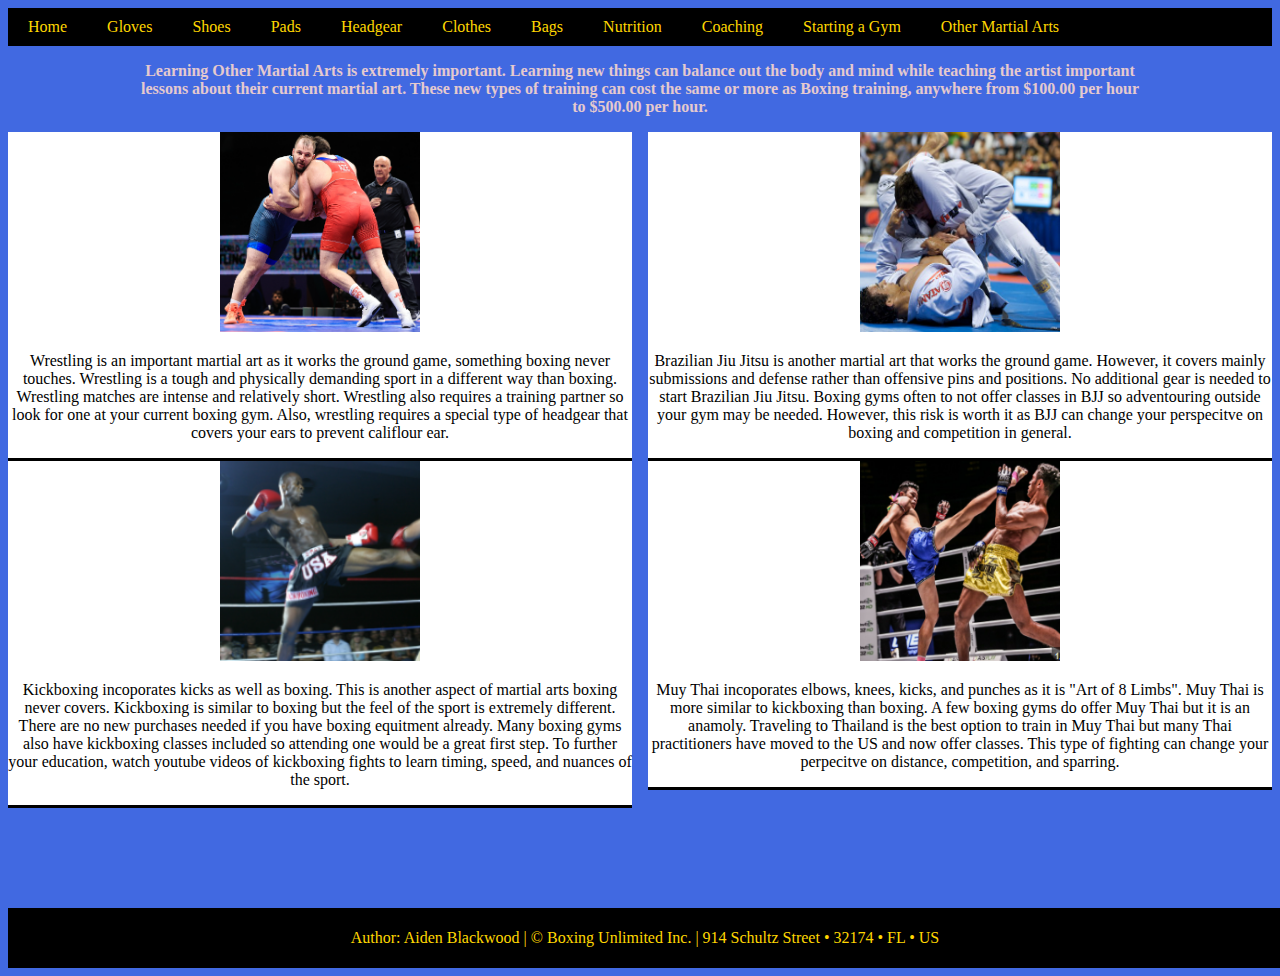
<file: Other_Martial_Arts/other_martial_arts.html>
<!DOCTYPE html>
<!-- Done -->
<html lang="en">
<head>
    <meta charset="utf-8" />
    <title>Boxing Unlimited Inc.</title>
	<link rel = "icon" type = "image/png" href = "../logo.png">
	<link rel = "stylesheet" href = "../Styling.css">
	<meta name = "viewport" content = "width=device-width, initial-scale=1"/>
</head>
	<header>
		  
		  <nav class="horizontalNavigation">
		  <a id = "navicon" href = "#">
			<img src = "../navicon.png" alt = "">
		  </a>
			 <ul> 
				<li><a href="../index.html">Home</a></li>
				<li><a href="../Gloves/gloves.html">Gloves</a></li>
				<li><a href="../Shoes/shoes.html">Shoes</a></li>
				<li><a href="../Pads/pads.html">Pads</a></li>
				<li><a href="../Headgear/headgear.html">Headgear</a></li>
				<li><a href="../Clothes/clothes.html">Clothes</a></li>
				<li><a href="../Bags/bags.html">Bags</a></li>
				<li><a href="../Nutrition/nutrition.html">Nutrition</a></li>
				<li><a href="../Coaching/coaching.html">Coaching</a></li>
				<li><a href="../Starting_Gym/starting_gym.html">Starting a Gym</a></li>
				<li><a href="../Other_Martial_Arts/other_martial_arts.html">Other Martial Arts</a></li>
			 </ul>
		  </nav>
	   </header>
	   
	   
	<p class = "beginningInformation">Learning Other Martial Arts is extremely important. Learning new things can balance out the body and mind while teaching the artist
			important lessons about their current martial art. These new types of training can cost the same or more as Boxing training, anywhere
			from $100.00 per hour to $500.00 per hour.</p>
	   
	<main id = "OtherMartialArtsTraining">
	
		<div id = "Wrestling">
			<img src = "Wrestling.png" alt = "WrestlingImg" width = "200" height = "200">
			<p>Wrestling is an important martial art as it works the ground game, something boxing never touches. Wrestling is a tough and
			physically demanding sport in a different way than boxing. Wrestling matches are intense and relatively short. Wrestling also 
			requires a training partner so look for one at your current boxing gym. Also, wrestling requires a special type of headgear that
			covers your ears to prevent califlour ear. </p>
		</div>
		
		
		<div id = "Kickboxing">
			<img src = "KickBoxing.png" alt = "KickBoxingImg" width = "200" height = "200">
			<p>Kickboxing incoporates kicks as well as boxing. This is another aspect of martial arts boxing never covers. Kickboxing is
			similar to boxing but the feel of the sport is extremely different. There are no new purchases needed if you have boxing equitment
			already. Many boxing gyms also have kickboxing classes included so attending one would be a great first step. To further your
			education, watch youtube videos of kickboxing fights to learn timing, speed, and nuances of the sport.</p>
		</div>
		
		<div id = "BrazilianJiuJitsu">
			<img src = "BJJ.png" alt = "BJJImg" width = "200" height = "200">
			<p>Brazilian Jiu Jitsu is another martial art that works the ground game. However, it covers mainly submissions and defense rather
			than offensive pins and positions. No additional gear is needed to start Brazilian Jiu Jitsu. Boxing gyms often to not offer classes
			in BJJ so adventouring outside your gym may be needed. However, this risk is worth it as BJJ can change your perspecitve on boxing
			and competition in general.</p>
		</div>
		
		<div id = "MuyThai">
			<img src = "MuyThai.png" alt = "MuyThaiImg" width = "200" height = "200">
			<p>Muy Thai incoporates elbows, knees, kicks, and punches as it is "Art of 8 Limbs". Muy Thai is more similar to kickboxing than 
			boxing. A few boxing gyms do offer Muy Thai but it is an anamoly. Traveling to Thailand is the best option to train in Muy Thai but
			many Thai practitioners have moved to the US and now offer classes. This type of fighting can change your perpecitve on distance,
			competition, and sparring.</p>
		
		</div>
			
	
	</main>
	<footer>
		<p>Author: Aiden Blackwood &#124
		&#169 Boxing Unlimited Inc. &#124
		914 Schultz Street &#x2022 32174 &#x2022 FL &#x2022 US</p>
	</footer>
</file>
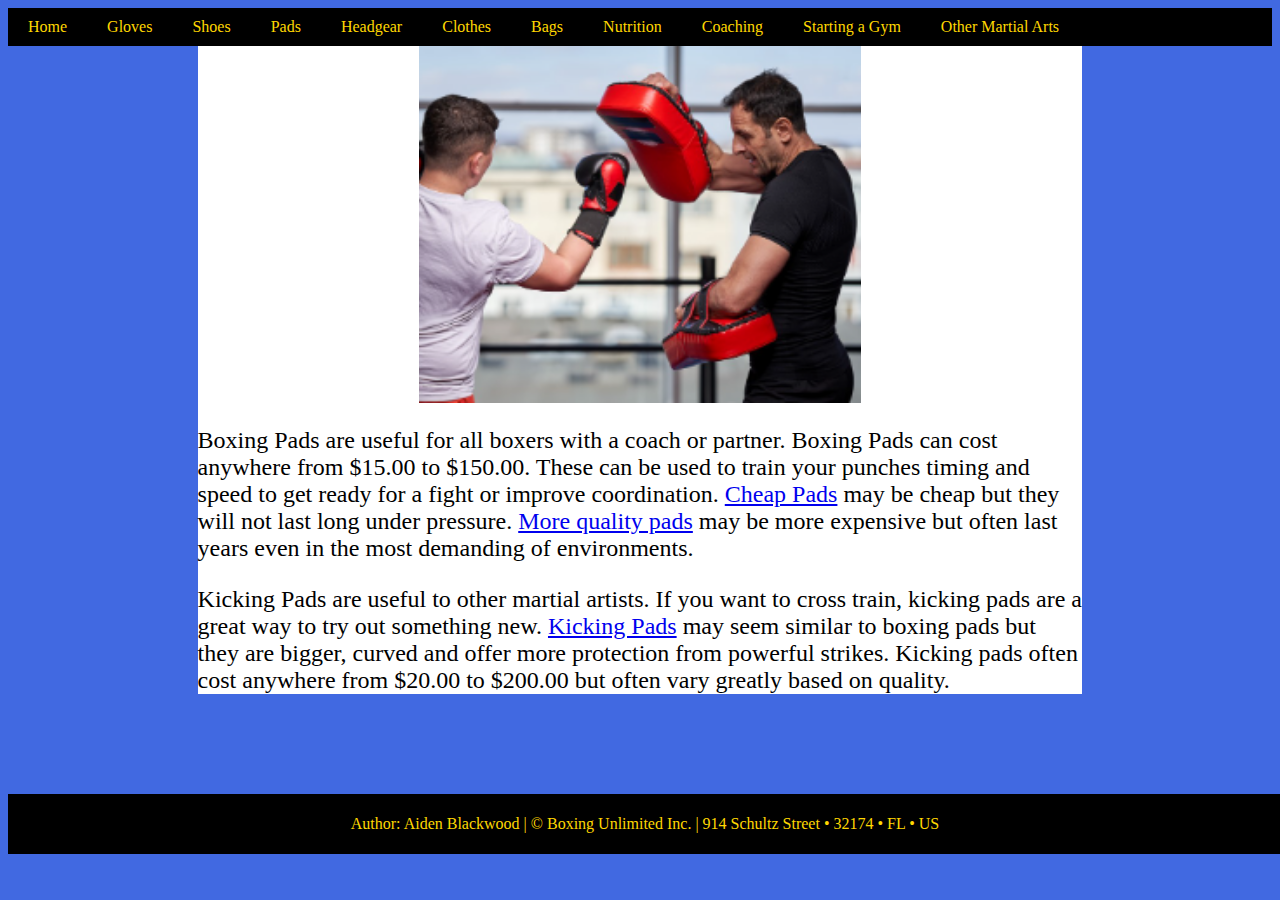
<file: Pads/pads.html>
<!DOCTYPE html>
<!-- Done -->
<html lang="en">
<head>
    <meta charset="utf-8" />
    <title>Boxing Unlimited Inc.</title>
	<link rel = "icon" type = "image/png" href = "../logo.png">
	<link rel = "stylesheet" href = "../Styling.css">
	<meta name = "viewport" content = "width=device-width, initial-scale=1"/>
</head>
	<header>
		  
		  <nav class="horizontalNavigation">
		  <a id = "navicon" href = "#">
			<img src = "../navicon.png" alt = "">
		  </a>
			 <ul> 
				<li><a href="../index.html">Home</a></li>
				<li><a href="../Gloves/gloves.html">Gloves</a></li>
				<li><a href="../Shoes/shoes.html">Shoes</a></li>
				<li><a href="../Pads/pads.html">Pads</a></li>
				<li><a href="../Headgear/headgear.html">Headgear</a></li>
				<li><a href="../Clothes/clothes.html">Clothes</a></li>
				<li><a href="../Bags/bags.html">Bags</a></li>
				<li><a href="../Nutrition/nutrition.html">Nutrition</a></li>
				<li><a href="../Coaching/coaching.html">Coaching</a></li>
				<li><a href="../Starting_Gym/starting_gym.html">Starting a Gym</a></li>
				<li><a href="../Other_Martial_Arts/other_martial_arts.html">Other Martial Arts</a></li>
			 </ul>
		  </nav>
	   </header>
	 
	<main id = "PadsInformation">
		<img src = "Pads2.png" alt = "PunchingPads" width = "80%" height = "80%" class = "center">
		
		<div id = "TypeOfPads">
		
			<p>Boxing Pads are useful for all boxers with a coach or partner. Boxing Pads can cost anywhere from $15.00
			to $150.00. These can be used to train your punches timing and speed to get ready for a fight or improve coordination.
			<a href = "https://www.amazon.com/Valleycomfy-Genuine-Leather-Training-Sparring/dp/B07GW7CXHT" target = "_blank">Cheap Pads</a>
			may be cheap but they will not last long under pressure. <a href = "https://www.everlast.com/1910-micro-focus-mitts" target = "_blank">
			More quality pads</a> may be more expensive but often last years even in the most demanding of environments.</p>
			
			<p>Kicking Pads are useful to other martial artists. If you want to cross train, kicking pads are a great way to try out 
			something new. <a href = "https://www.amazon.com/Authentic-RDX-Boxing-Strike-Curved/dp/B00GZKQ7WY/" target = "_blank">Kicking Pads</a>
			may seem similar to boxing pads but they are bigger, curved and offer more protection from powerful strikes. Kicking pads often cost
			anywhere from $20.00 to $200.00 but often vary greatly based on quality.</p>
		
		</div>
	
	</main>
	<footer>
		<p>Author: Aiden Blackwood &#124
		&#169 Boxing Unlimited Inc. &#124
		914 Schultz Street &#x2022 32174 &#x2022 FL &#x2022 US</p>
	</footer>
</file>
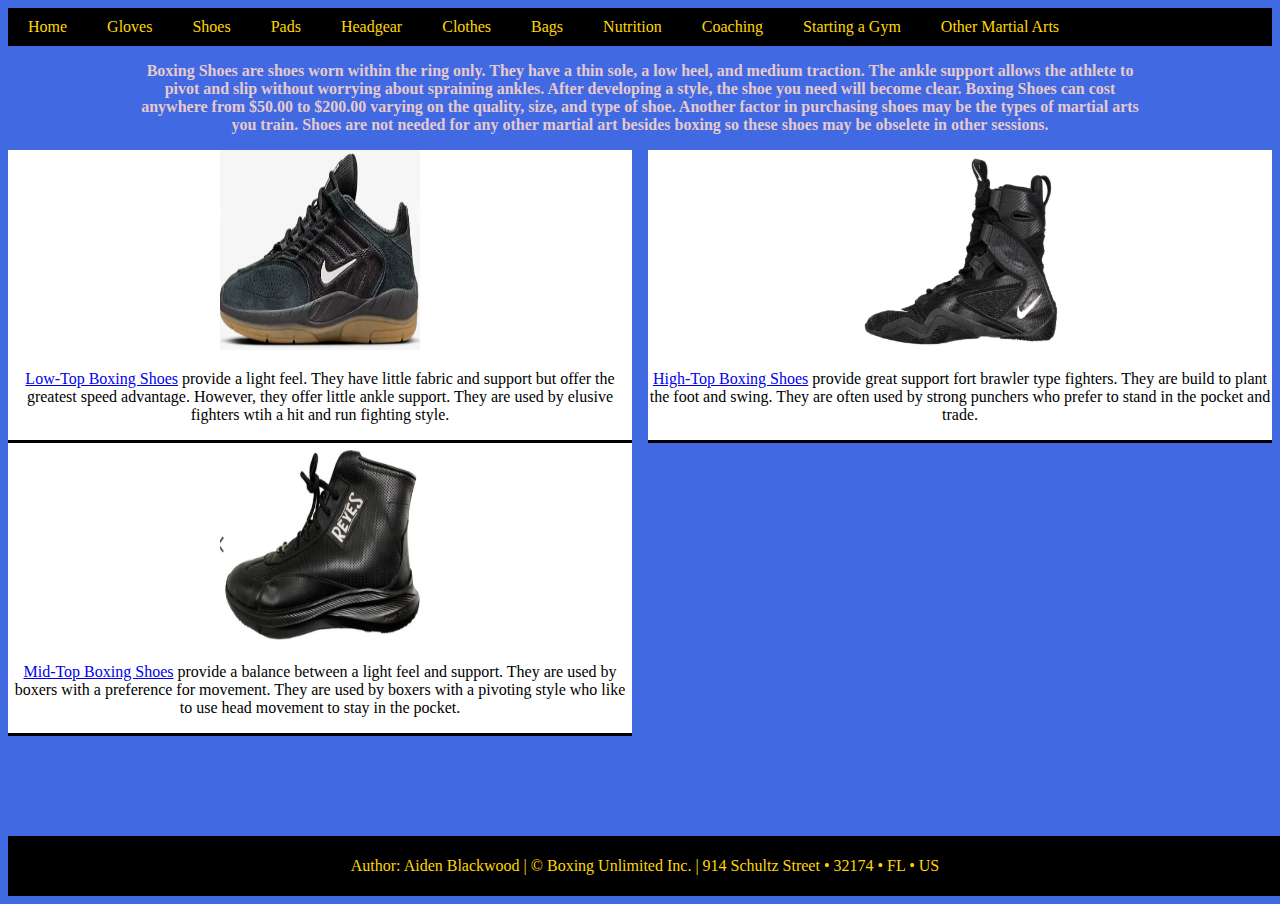
<file: Shoes/shoes.html>
<!DOCTYPE html>
<!-- Done -->
<html lang="en">
<head>
    <meta charset="utf-8" />
    <title>Boxing Unlimited Inc.</title>
	<link rel = "icon" type = "image/png" href = "../logo.png">
	<link rel = "stylesheet" href = "../Styling.css">
	<meta name = "viewport" content = "width=device-width, initial-scale=1"/>
</head>
	<header>
		  
		  <nav class="horizontalNavigation">
		  <a id = "navicon" href = "#">
			<img src = "../navicon.png" alt = "">
		  </a>
			 <ul> 
				<li><a href="../index.html">Home</a></li>
				<li><a href="../Gloves/gloves.html">Gloves</a></li>
				<li><a href="../Shoes/shoes.html">Shoes</a></li>
				<li><a href="../Pads/pads.html">Pads</a></li>
				<li><a href="../Headgear/headgear.html">Headgear</a></li>
				<li><a href="../Clothes/clothes.html">Clothes</a></li>
				<li><a href="../Bags/bags.html">Bags</a></li>
				<li><a href="../Nutrition/nutrition.html">Nutrition</a></li>
				<li><a href="../Coaching/coaching.html">Coaching</a></li>
				<li><a href="../Starting_Gym/starting_gym.html">Starting a Gym</a></li>
				<li><a href="../Other_Martial_Arts/other_martial_arts.html">Other Martial Arts</a></li>
			 </ul>
		  </nav>
	   </header>
	<p class = "beginningInformation">Boxing Shoes are shoes worn within the ring only. They have a thin sole, a low heel, and medium traction.
			The ankle support allows the athlete to pivot and slip without worrying about spraining ankles. After 
			developing a style, the shoe you need will become clear. Boxing Shoes can cost anywhere from $50.00 to 
			$200.00 varying on the quality, size, and type of shoe. Another factor in purchasing shoes may be the 
			types of martial arts you train. Shoes are not needed for any other martial art besides boxing so these
			shoes may be obselete in other sessions.</p>
			
	<main id = "ShoesInformation">
			
		<div id = "LowTop">
			<img src = "LowTop.png" alt = "Low Top" width = "200" height = "200">
			<p><a href = "https://www.amazon.com/Everlast-Elite-Red-Boxing-Shoes/dp/B0CFRBT4GQ/?th=1" target = "_blank">Low-Top Boxing Shoes</a> 
				provide a light feel. They have little fabric and support but offer the greatest speed advantage. However, 
				they offer little ankle support. They are used by elusive fighters wtih a hit and run fighting style.</p>
				
		</div>
		
		<div id = "MidTop">
			<img src = "MidTop.png" alt = "Mid Top" width = "200" height = "200">
			<p><a href = "https://www.titleboxing.com/products/title-speed-flex-encore-mid-boxing-shoes#" target = "_blank">Mid-Top Boxing Shoes</a> 
			provide a balance between a light feel and support. They are used by boxers with a preference for movement. 
			They are used by boxers with a pivoting style who like to use head movement to stay in the pocket.</p>
				
		</div>
		
		<div id = "HighTop">
			<img src = "HighTop.png" alt = "High Top" width = "200" height = "200">
			<p><a href = "https://cletoreyesshop.com/product/cleto-reyes-apparel/boxing-shoes/new-cleto-reyes-boxing-shoes/" target = "_blank">High-Top Boxing Shoes</a> 
			provide great support fort brawler type fighters. They are build to plant the foot and swing. They are often 
			used by strong punchers who prefer to stand in the pocket and trade. </p>
		</div>
	
	</main>
	<footer>
		<p>Author: Aiden Blackwood &#124
		&#169 Boxing Unlimited Inc. &#124
		914 Schultz Street &#x2022 32174 &#x2022 FL &#x2022 US</p>
	</footer>
</file>
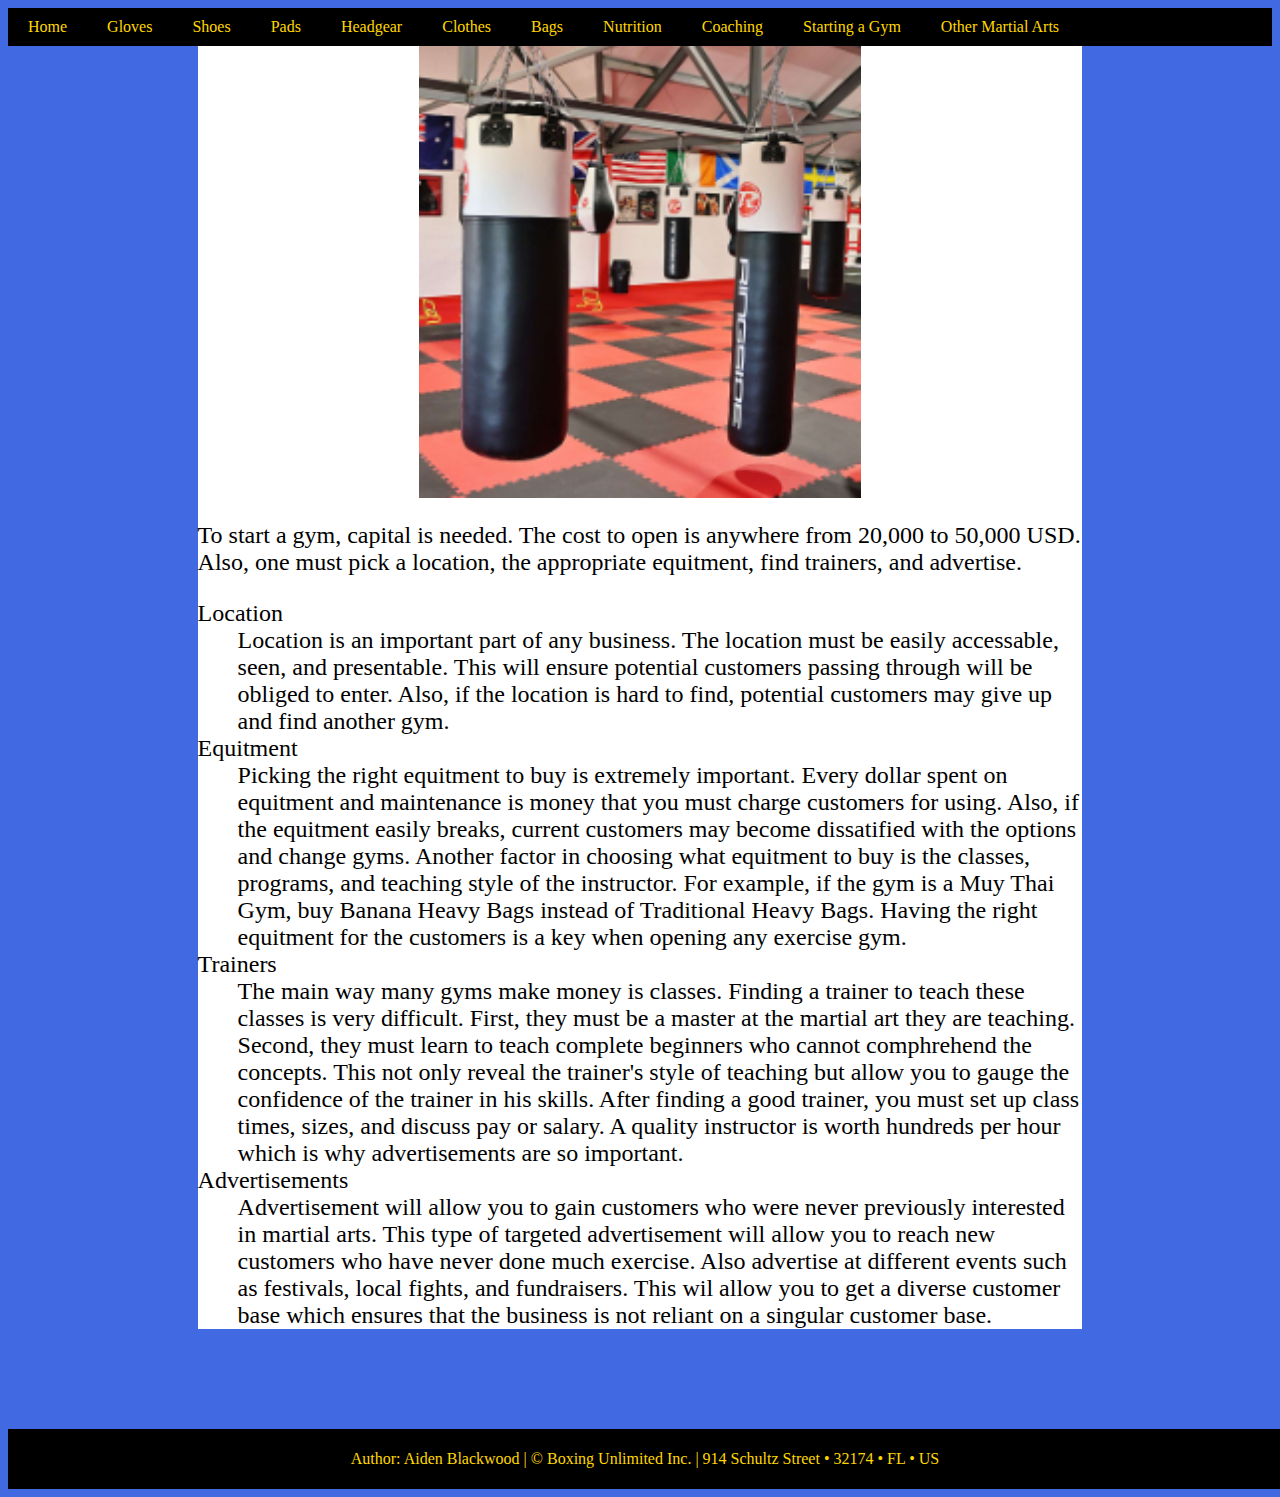
<file: Starting_Gym/starting_gym.html>
<!DOCTYPE html>
<!-- Done -->
<html lang="en">
<head>
    <meta charset="utf-8" />
    <title>Boxing Unlimited Inc.</title>
	<link rel = "icon" type = "image/png" href = "../logo.png">
	<link rel = "stylesheet" href = "../Styling.css">
	<meta name = "viewport" content = "width=device-width, initial-scale=1"/>
	<!-- Link CSS here -->
</head>
	<header>
		  <nav class="horizontalNavigation">
		  <a id = "navicon" href = "#">
			<img src = "../navicon.png" alt = "">
		  </a>
			 <ul> 
				<li><a href="../index.html">Home</a></li>
				<li><a href="../Gloves/gloves.html">Gloves</a></li>
				<li><a href="../Shoes/shoes.html">Shoes</a></li>
				<li><a href="../Pads/pads.html">Pads</a></li>
				<li><a href="../Headgear/headgear.html">Headgear</a></li>
				<li><a href="../Clothes/clothes.html">Clothes</a></li>
				<li><a href="../Bags/bags.html">Bags</a></li>
				<li><a href="../Nutrition/nutrition.html">Nutrition</a></li>
				<li><a href="../Coaching/coaching.html">Coaching</a></li>
				<li><a href="../Starting_Gym/starting_gym.html">Starting a Gym</a></li>
				<li><a href="../Other_Martial_Arts/other_martial_arts.html">Other Martial Arts</a></li>
			 </ul>
		  </nav>
	   </header>
	<main id = "StartingGym">
		<!-- img is 300 by 300 -->
		<img src = "BoxingGym.png" alt = "Boxing Gym" width = "80%" height = "80%" class = "center">
		<div id = "How to Start Gym">
			</p>To start a gym, capital is needed. The cost to open is anywhere from 20,000 to 50,000 USD. Also, one must pick a location,
			the appropriate equitment, find trainers, and advertise.</p>
			
			<dl>
				<dt>Location</dt>
				<dd>Location is an important part of any business. The location must be easily accessable, seen, and presentable. This will
				ensure potential customers passing through will be obliged to enter. Also, if the location is hard to find, potential customers
				may give up and find another gym.</dd>
				
				<dt>Equitment</dt>
				<dd>Picking the right equitment to buy is extremely important. Every dollar spent on equitment and maintenance is money that
				you must charge customers for using. Also, if the equitment easily breaks, current customers may become dissatified with the 
				options and change gyms. Another factor in choosing what equitment to buy is the classes, programs, and teaching style of the 
				instructor. For example, if the gym is a Muy Thai Gym, buy Banana Heavy Bags instead of Traditional Heavy Bags. Having the 
				right equitment for the customers is a key when opening any exercise gym.</dd>
				
				<dt>Trainers</dt>
				<dd>The main way many gyms make money is classes. Finding a trainer to teach these classes is very difficult. First, they must
				be a master at the martial art they are teaching. Second, they must learn to teach complete beginners who cannot comphrehend
				the concepts. This not only reveal the trainer's style of teaching but allow you to gauge the confidence of the trainer in his
				skills. After finding a good trainer, you must set up class times, sizes, and discuss pay or salary. A quality instructor is worth
				hundreds per hour which is why advertisements are so important.</dd>
				
				<dt>Advertisements</dt>
				<dd>Advertisement will allow you to gain customers who were never previously interested in martial arts. This type of targeted
				advertisement will allow you to reach new customers who have never done much exercise. Also advertise at different events such 
				as festivals, local fights, and fundraisers. This wil allow you to get a diverse customer base which ensures that the business
				is not reliant on a singular customer base.</dd>
				
			</dl>
	</main>
	<footer>
		<p>Author: Aiden Blackwood &#124
		&#169 Boxing Unlimited Inc. &#124
		914 Schultz Street &#x2022 32174 &#x2022 FL &#x2022 US</p>
	</footer>
</file>
<file: Styling.css>
/*List Styling */

ul {
  list-style-type: none;
  margin: 0;
  padding: 0;
  overflow: hidden;
  background-color: black;
  
}

ul li {
  float: left;
  border-right: white;
  
}

ul li a {
  display: block;
  text-align: center;
  padding: 10px 20px;
  text-decoration: none;
  color: #FFD700;
}

li a:hover {
  background-color: #800020;
}

a#navicon{
	display: none;
}

/*Background Color */
html {
	background-color: #4169e1;
}


/*Small Page */
@media only screen and (max-width: 600px){
	#listOfProducts, #listOfBags, #GlovesPage, #HeadgearTypes, #OtherMartialArtsTraining, #ShoesInformation{
		/*Styles the pages with columns
		and lines up the divs */
		column-count: 1;
	}
	
	/*Styles the pages without columns */
	#ClothesList, #CoachingAdvice, #NutritionInformation, #PadsInformation, #StartingGym{
		width: 90%;
		text-align: left;
		margin-left: auto;
		margin-right: auto;
		background-color: white;
		font-size: 1.5em;
	}
	
	/*Inside the Columns Styles */
	#Gloves, #Shoes, #Pads, #Headgear, #Clothes, 
	#Bags, #Nutrition, #Coaching, #StartingAGym, #OtherMartialArts,
	#HeavyBags, #SpeedBags, #UppercutBag, #BananaHeavyBag, #BodyOpponentBag,
	#WaterBag, #DoubleEndBag, #VenumGloves, #EverlastGloves, #CletoReyesGloves,
	#OpenFaced, #MexicanStyle, #FullFace, #Wrestling, #Kickboxing,
	#BrazilianJiuJitsu, #MuyThai, #LowTop, #MidTop, #HighTop
	{
		color: black;
		text-align: center;
		background-color: white;
		border-bottom: 3px solid black;
		font-size: 1.5em;
	}
	
	/*Functionality Not WOrking */
	a#navicon{
		display: block;
	}
	
	nav.horizontalNavigation ul{
		display: none;
	}
	
	a#navicon:hover + ul, nav.horizontalNavigation ul:hover{
		display: block;
	}
	
}


/*BIG Page */
@media only screen and (min-width: 601px){
	/*Seperates these pages into two columns */
	#listOfProducts, #listOfBags, #GlovesPage, #HeadgearTypes, #OtherMartialArtsTraining, #ShoesInformation{
		column-count: 2;
		/*Styles the pages with columns
		and lines up the divs */
		div {display: inline-block;}
	}
	
	/*Styles the pages without columns */
	#ClothesList, #CoachingAdvice, #NutritionInformation, #PadsInformation, #StartingGym{
		width: 70%;
		text-align: left;
		margin-left: auto;
		margin-right: auto;
		background-color: white;
		font-size: 1.5em;
	}
	
	/*Inside the Columns Styles */
	#Gloves, #Shoes, #Pads, #Headgear, #Clothes, 
	#Bags, #Nutrition, #Coaching, #StartingAGym, #OtherMartialArts,
	#HeavyBags, #SpeedBags, #UppercutBag, #BananaHeavyBag, #BodyOpponentBag,
	#WaterBag, #DoubleEndBag, #VenumGloves, #EverlastGloves, #CletoReyesGloves,
	#OpenFaced, #MexicanStyle, #FullFace, #Wrestling, #Kickboxing,
	#BrazilianJiuJitsu, #MuyThai, #LowTop, #MidTop, #HighTop
	{
		color: black;
		text-align: center;
		background-color: white;
		border-bottom: 3px solid black;
	}
}

/*Centers Images */
.center {
	display: block;
	margin-left: auto;
	margin-right: auto;
	width: 50%;
}

/*Centers Beginning INformation */
.beginningInformation{
	text-align: center;
	font-weight: bold;
	display: block;
	margin-left: auto;
	margin-right: auto;
	width: 80%;
	color: #E5CACE;
}


/*Footer Styles */
footer {
	
	position: relative;
	left: 0;
	bottom: 0;
	width: 100%;
	margin-top: 100px;
	color: gold;
	text-align: center;
	background-color: black;
	padding: 5px;
}
</file>
